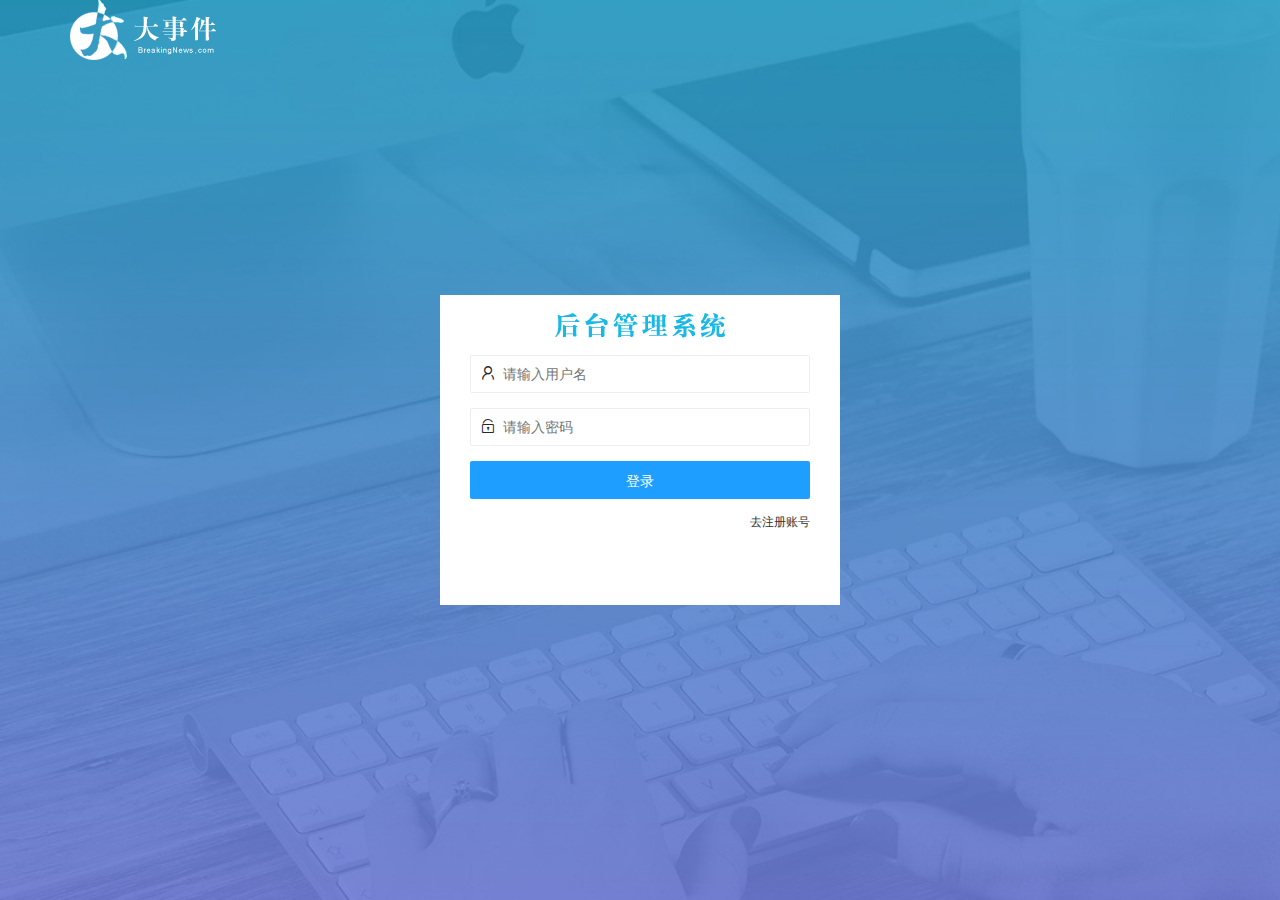
<file: login.html>
<!DOCTYPE html>
<html lang="en">

<head>
    <meta charset="UTF-8">
    <meta http-equiv="X-UA-Compatible" content="IE=edge">
    <meta name="viewport" content="width=device-width, initial-scale=1.0">
    <title>大事件-登录/注册</title>
    <!-- 导入自己的样式表 -->
    <link rel="stylesheet" href="/assets/css/login.css">
    <!-- 导入layui样式 -->
    <link rel="stylesheet" href="/assets/lib/layui/css/layui.css">
</head>

<body>
    <!-- 头部login去取 -->
    <div class="layui-main">
        <img src="/assets/images/logo.png" alt="" />
    </div>

    <!-- 登录注册区域 -->
    <div class="loginAndRegBox">
        <div class="title-box"></div>

        <!-- 登录的div -->
        <div class="login-box">
            <!-- 登录的表单 -->
            <form class="layui-form" id="form_login">
                <!-- 用户名 -->
                <div class="layui-form-item">
                    <i class="layui-icon layui-icon-username"></i>  
                    <input type="text" name="username" required lay-verify="required" placeholder="请输入用户名"
                        autocomplete="off" class="layui-input">
                </div>
                <!-- 密码 -->
                <div class="layui-form-item">
                    <i class="layui-icon layui-icon-password"></i>  
                    <input type="password" name="password" required lay-verify="required|pwd" placeholder="请输入密码"
                        autocomplete="off" class="layui-input">
                </div>
                <!-- 登录按钮、 -->
                <div class="layui-form-item">
                    <!-- 注意：表单提交按钮和普通按钮的区别 就是lay-submit 属性 -->
                    <button class="layui-btn layui-btn-fluid layui-btn layui-btn-normal" lay-submit="formDemo">登录</button>
                </div>
                <div class="layui-form-item links">
                    <a href="JavaScript:;" id="link_reg">去注册账号</a>
                </div>
            </form>
        </div>

        <!-- 注册的div -->
        <div class="reg-box">
            <!-- 注册的表单 -->
            <form class="layui-form" id="form_reg">
                <!-- 用户名 -->
                <div class="layui-form-item">
                    <i class="layui-icon layui-icon-username"></i>  
                    <input type="text" name="username" required lay-verify="required" placeholder="请输入用户名"
                        autocomplete="off" class="layui-input">
                </div>
                <!-- 密码 -->
                <div class="layui-form-item">
                    <i class="layui-icon layui-icon-password"></i>  
                    <input type="password" name="password" required lay-verify="required|pwd" placeholder="请输入密码"
                        autocomplete="off" class="layui-input">
                </div>
                <!-- 密码确认框 -->
                <div class="layui-form-item">
                    <i class="layui-icon layui-icon-password"></i>  
                    <input type="password" name="reppassword" required lay-verify="required|pwd|repwd" placeholder="再次确认密码"
                        autocomplete="off" class="layui-input">
                </div>
                <!-- 注册、 -->
                <div class="layui-form-item">
                    <!-- 注意：表单提交按钮和普通按钮的区别 就是lay-submit 属性 -->
                    <button class="layui-btn layui-btn-fluid layui-btn layui-btn-normal" lay-submit="formDemo">注册</button>
                </div>
                <div class="layui-form-item links">
                    <a href="JavaScript:;" id="link_login">去登录</a>
                </div>
            </form>
        </div>
    </div>
    <!-- 导入Layui 的js文件 -->
    <script src="/assets/lib/layui/layui.js"></script>

    <!-- 导入jQuery -->
    <script src="/assets/lib/jquery/jquery.js"></script>

    <!-- 导入自己封装的 baseAPI -->
    <script src="/assets/js/baseAPI.js"></script>
    
    <!-- 导入自己的JavaScript脚本 -->
    <script src="/assets/js/login.js"></script>
</body>

</html>
</file>
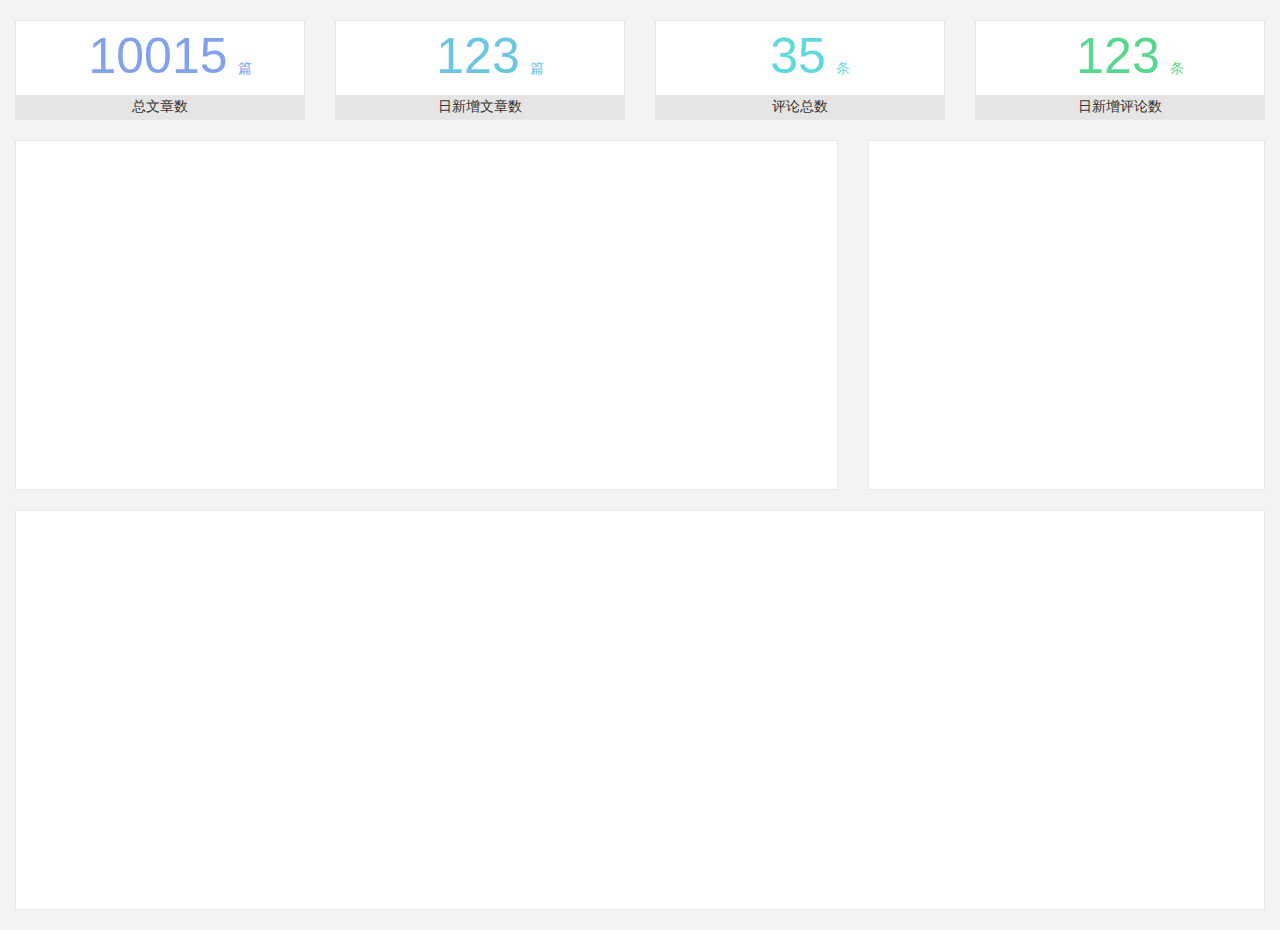
<file: home/dashboard.html>
<!DOCTYPE html>
<html lang="en">

<head>
    <meta charset="UTF-8">
    <meta name="viewport" content="width=device-width, initial-scale=1.0">
    <meta http-equiv="X-UA-Compatible" content="ie=edge">
    <title>图表统计</title>
    <link rel="stylesheet" href="https://cdn.bootcdn.net/ajax/libs/twitter-bootstrap/3.3.6/css/bootstrap.min.css" />
    <link rel="stylesheet" href="../assets/lib/main.css" />
    <script src="https://cdn.bootcdn.net/ajax/libs/jquery/3.5.1/jquery.min.js"></script>
    <script type="text/javascript" src="https://cdn.bootcdn.net/ajax/libs/echarts/4.8.0/echarts.min.js"></script>
</head>

<body>
    <div class="container-fluid">
        <div class="row spannel_list">
            <div class="col-sm-3 col-xs-6">
                <div class="spannel">
                    <em>10015</em><span>篇</span>
                    <b>总文章数</b>
                </div>
            </div>
            <div class="col-sm-3 col-xs-6">
                <div class="spannel scolor01">
                    <em>123</em><span>篇</span>
                    <b>日新增文章数</b>
                </div>
            </div>
            <div class="col-sm-3 col-xs-6">
                <div class="spannel scolor02">
                    <em>35</em><span>条</span>
                    <b>评论总数</b>
                </div>
            </div>
            <div class="col-sm-3 col-xs-6">
                <div class="spannel scolor03">
                    <em>123</em><span>条</span>
                    <b>日新增评论数</b>
                </div>
            </div>
        </div>
    </div>

    <div class="container-fluid">
        <div class="row curve-pie">
            <div class="col-lg-8 col-md-8">
                <div class="gragh_pannel" id="curve_show"></div>
            </div>
            <div class="col-lg-4 col-md-4">
                <div class="gragh_pannel" id="pie_show"></div>
            </div>
        </div>
    </div>

    <div class="container-fluid">
        <div class="column_pannel" id="column_show"></div>
    </div>

    <script>
        var oChart = echarts.init(document.getElementById('curve_show'));
        var aList_all = [{
                'count': 36,
                'date': '2019-04-13'
            },
            {
                'count': 52,
                'date': '2019-04-14'
            },
            {
                'count': 78,
                'date': '2019-04-15'
            },
            {
                'count': 85,
                'date': '2019-04-16'
            },
            {
                'count': 65,
                'date': '2019-04-17'
            },
            {
                'count': 72,
                'date': '2019-04-18'
            },
            {
                'count': 88,
                'date': '2019-04-19'
            },
            {
                'count': 64,
                'date': '2019-04-20'
            },
            {
                'count': 72,
                'date': '2019-04-21'
            },
            {
                'count': 90,
                'date': '2019-04-22'
            },
            {
                'count': 96,
                'date': '2019-04-23'
            },
            {
                'count': 100,
                'date': '2019-04-24'
            },
            {
                'count': 102,
                'date': '2019-04-25'
            },
            {
                'count': 110,
                'date': '2019-04-26'
            },
            {
                'count': 123,
                'date': '2019-04-27'
            },
            {
                'count': 100,
                'date': '2019-04-28'
            },
            {
                'count': 132,
                'date': '2019-04-29'
            },
            {
                'count': 146,
                'date': '2019-04-30'
            },
            {
                'count': 200,
                'date': '2019-05-01'
            },
            {
                'count': 180,
                'date': '2019-05-02'
            },
            {
                'count': 163,
                'date': '2019-05-03'
            },
            {
                'count': 110,
                'date': '2019-05-04'
            },
            {
                'count': 80,
                'date': '2019-05-05'
            },
            {
                'count': 82,
                'date': '2019-05-06'
            },
            {
                'count': 70,
                'date': '2019-05-07'
            },
            {
                'count': 65,
                'date': '2019-05-08'
            },
            {
                'count': 54,
                'date': '2019-05-09'
            },
            {
                'count': 40,
                'date': '2019-05-10'
            },
            {
                'count': 45,
                'date': '2019-05-11'
            },
            {
                'count': 38,
                'date': '2019-05-12'
            },
        ];

        let aCount = [];
        let aDate = [];

        for (var i = 0; i < aList_all.length; i++) {
            aCount.push(aList_all[i].count);
            aDate.push(aList_all[i].date);
        }

        var chartopt = {
            title: {
                text: '月新增文章数',
                left: 'center',
                top: '10'
            },
            tooltip: {
                trigger: 'axis'
            },
            legend: {
                data: ['新增文章'],
                top: '40'
            },
            toolbox: {
                show: true,
                feature: {
                    mark: {
                        show: true
                    },
                    dataView: {
                        show: true,
                        readOnly: false
                    },
                    magicType: {
                        show: true,
                        type: ['line', 'bar']
                    },
                    restore: {
                        show: true
                    },
                    saveAsImage: {
                        show: true
                    }
                }
            },
            calculable: true,
            xAxis: [{
                name: '日',
                type: 'category',
                boundaryGap: false,
                data: aDate
            }],
            yAxis: [{
                name: '月新增文章数',
                type: 'value'
            }],
            series: [{
                name: '新增文章',
                type: 'line',
                smooth: true,
                itemStyle: {
                    normal: {
                        areaStyle: {
                            type: 'default'
                        },
                        color: '#f80'
                    },
                    lineStyle: {
                        color: '#f80'
                    }
                },
                data: aCount
            }],
            areaStyle: {
                normal: {
                    color: new echarts.graphic.LinearGradient(0, 0, 0, 1, [{
                        offset: 0,
                        color: 'rgba(255,136,0,0.39)'
                    }, {
                        offset: .34,
                        color: 'rgba(255,180,0,0.25)'
                    }, {
                        offset: 1,
                        color: 'rgba(255,222,0,0.00)'
                    }])

                }
            },
            grid: {
                show: true,
                x: 50,
                x2: 50,
                y: 80,
                height: 220
            }
        };

        oChart.setOption(chartopt);


        var oPie = echarts.init(document.getElementById('pie_show'));
        var oPieopt = {
            title: {
                top: 10,
                text: '分类文章数量比',
                x: 'center'
            },
            tooltip: {
                trigger: 'item',
                formatter: "{a} <br/>{b} : {c} ({d}%)"
            },
            color: ['#5885e8', '#13cfd5', '#00ce68', '#ff9565'],
            legend: {
                x: 'center',
                top: 65,
                data: ['奇趣事', '会生活', '爱旅行', '趣美味']
            },
            toolbox: {
                show: true,
                x: 'center',
                top: 35,
                feature: {
                    mark: {
                        show: true
                    },
                    dataView: {
                        show: true,
                        readOnly: false
                    },
                    magicType: {
                        show: true,
                        type: ['pie', 'funnel'],
                        option: {
                            funnel: {
                                x: '25%',
                                width: '50%',
                                funnelAlign: 'left',
                                max: 1548
                            }
                        }
                    },
                    restore: {
                        show: true
                    },
                    saveAsImage: {
                        show: true
                    }
                }
            },
            calculable: true,
            series: [{
                name: '访问来源',
                type: 'pie',
                radius: ['45%', '60%'],
                center: ['50%', '65%'],
                data: [{
                        value: 300,
                        name: '奇趣事'
                    },
                    {
                        value: 100,
                        name: '会生活'
                    },
                    {
                        value: 260,
                        name: '爱旅行'
                    },
                    {
                        value: 180,
                        name: '趣美味'
                    }
                ]
            }]
        };
        oPie.setOption(oPieopt);



        var oColumn = this.echarts.init(document.getElementById('column_show'));
        var oColumnopt = {
            title: {
                text: '文章访问量',
                left: 'center',
                top: '10'
            },
            tooltip: {
                trigger: 'axis'
            },
            legend: {
                data: ['奇趣事', '会生活', '爱旅行', '趣美味'],
                top: '40'
            },
            toolbox: {
                show: true,
                feature: {
                    mark: {
                        show: true
                    },
                    dataView: {
                        show: true,
                        readOnly: false
                    },
                    magicType: {
                        show: true,
                        type: ['line', 'bar']
                    },
                    restore: {
                        show: true
                    },
                    saveAsImage: {
                        show: true
                    }
                }
            },
            calculable: true,
            xAxis: [{
                type: 'category',
                data: ['1月', '2月', '3月', '4月', '5月']
            }],
            yAxis: [{
                name: '访问量',
                type: 'value'
            }],
            series: [{
                    name: '奇趣事',
                    type: 'bar',
                    barWidth: 20,
                    itemStyle: {
                        normal: {
                            areaStyle: {
                                type: 'default'
                            },
                            color: '#fd956a'
                        }
                    },
                    data: [800, 708, 920, 1090, 1200]
                },
                {
                    name: '会生活',
                    type: 'bar',
                    barWidth: 20,
                    itemStyle: {
                        normal: {
                            areaStyle: {
                                type: 'default'
                            },
                            color: '#2bb6db'
                        }
                    },
                    data: [400, 468, 520, 690, 800]
                },
                {
                    name: '爱旅行',
                    type: 'bar',
                    barWidth: 20,
                    itemStyle: {
                        normal: {
                            areaStyle: {
                                type: 'default'
                            },
                            color: '#13cfd5'
                        }
                    },
                    data: [500, 668, 520, 790, 900]
                },
                {
                    name: '趣美味',
                    type: 'bar',
                    barWidth: 20,
                    itemStyle: {
                        normal: {
                            areaStyle: {
                                type: 'default'
                            },
                            color: '#00ce68'
                        }
                    },
                    data: [600, 508, 720, 890, 1000]
                }
            ],
            grid: {
                show: true,
                x: 50,
                x2: 30,
                y: 80,
                height: 260
            },
            dataZoom: [ //给x轴设置滚动条
                {
                    start: 0, //默认为0
                    end: 100 - 1000 / 31, //默认为100
                    type: 'slider',
                    show: true,
                    xAxisIndex: [0],
                    handleSize: 0, //滑动条的 左右2个滑动条的大小
                    height: 8, //组件高度
                    left: 45, //左边的距离
                    right: 50, //右边的距离
                    bottom: 26, //右边的距离
                    handleColor: '#ddd', //h滑动图标的颜色
                    handleStyle: {
                        borderColor: "#cacaca",
                        borderWidth: "1",
                        shadowBlur: 2,
                        background: "#ddd",
                        shadowColor: "#ddd",
                    }
                }
            ]
        };
        oColumn.setOption(oColumnopt);
    </script>
</body>

</html>
</file>
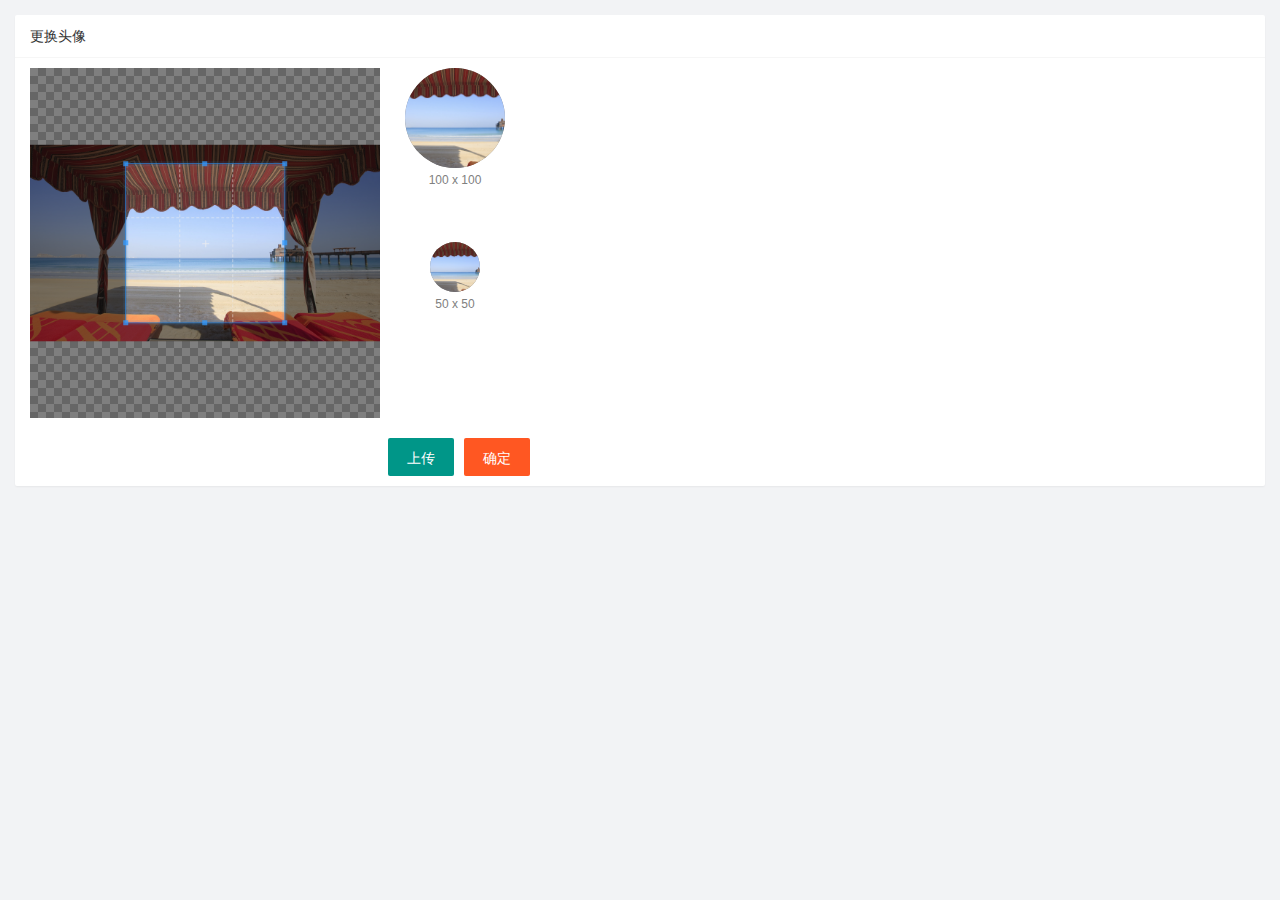
<file: user/user_avatar.html>
<!DOCTYPE html>
<html lang="en">

<head>
    <meta charset="UTF-8">
    <meta http-equiv="X-UA-Compatible" content="IE=edge">
    <meta name="viewport" content="width=device-width, initial-scale=1.0">
    <title>Document</title>
    <link rel="stylesheet" href="/assets/lib/layui/css/layui.css">
    <link rel="stylesheet" href="/assets/lib/cropper/cropper.css">
    <link rel="stylesheet" href="/assets/css/user/user_avatar.css">
</head>

<body>
    <div class="layui-card">
        <div class="layui-card-header">更换头像</div>
        <div class="layui-card-body">
            <!-- 第一行的图片裁剪和预览区域 -->
            <div class="row1">
                <!-- 图片裁剪区域 -->
                <div class="cropper-box">
                    <!-- 这个 img 标签很重要，将来会把它初始化为裁剪区域 -->
                    <img id="image" src="/assets/images/moren.jpg" />
                </div>
                <!-- 图片的预览区域 -->
                <div class="preview-box">
                    <div>
                        <!-- 宽高为 100px 的预览区域 -->
                        <div class="img-preview w100"></div>
                        <p class="size">100 x 100</p>
                    </div>
                    <div>
                        <!-- 宽高为 50px 的预览区域 -->
                        <div class="img-preview w50"></div>
                        <p class="size">50 x 50</p>
                    </div>
                </div>
            </div>

            <!-- 第二行的按钮区域 -->
            <div class="row2">
                <!-- 通过 accept 属性可以指定 允许选择什么类型的文件 -->
                <input type="file" id="file" style="display: none" accept="image/png,image/jpeg" />
                <button type="button" class="layui-btn btn" id="btnChooseImage">上传</button>
                <button type="button" class="layui-btn layui-btn-danger sure" id="btnUpload">
                    确定
                </button>
            </div>
        </div>
    </div>
    </div>
    <script src="/assets/lib/layui/layui.js"></script>
    <script src="/assets/lib/jquery/jquery.min.js"></script>
    <script src="/assets/lib/cropper/Cropper.js"></script>
    <script src="/assets/lib/cropper/jquery-cropper.js"></script>
    <script src="/assets/js/baseAPI.js"></script>
    <script src="/assets/js/user/user_avatar.js"></script>
</body>

</html>
</file>
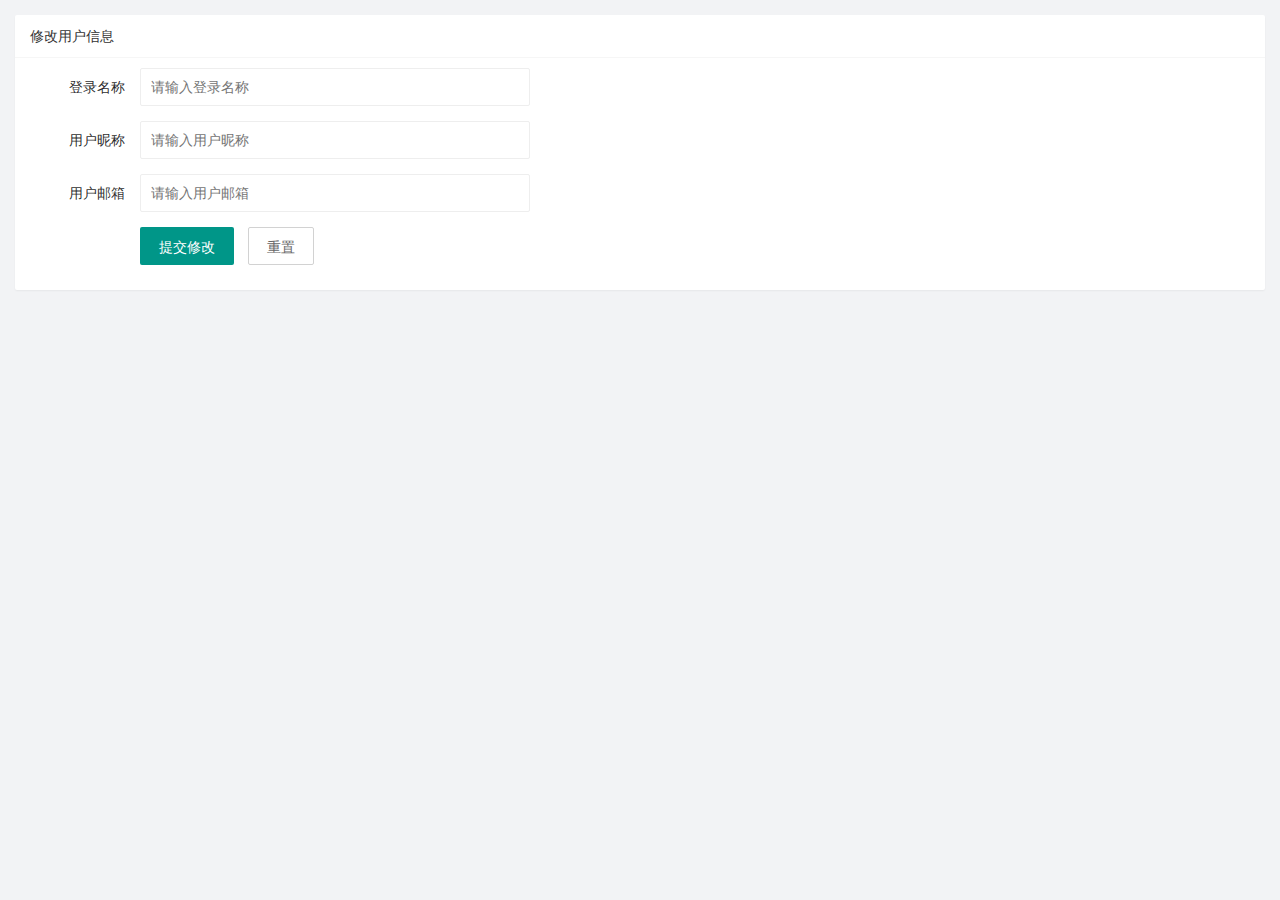
<file: user/user_info.html>
<!DOCTYPE html>
<html lang="en">

<head>
    <meta charset="UTF-8">
    <meta http-equiv="X-UA-Compatible" content="IE=edge">
    <meta name="viewport" content="width=device-width, initial-scale=1.0">
    <title>Document</title>
    <!-- 导入自己的样式 -->
    <link rel="stylesheet" href="/assets/lib/layui/css/layui.css">
    <link rel="stylesheet" href="/assets/css/user/user_info.css">
</head>

<body>
    <!-- 卡片区域 -->
    <div class="layui-card">
        <div class="layui-card-header">修改用户信息</div>
        <div class="layui-card-body">

            <!-- form表单区域 -->
            <form class="layui-form" lay-filter="formUserInfo">
                <!-- 这是隐藏域 -->
                <input type="hidden" name="id">
                <div class="layui-form-item">
                    <label class="layui-form-label">登录名称</label>
                    <div class="layui-input-block">
                        <input type="text" name="username" required  placeholder="请输入登录名称"
                            autocomplete="off" class="layui-input" readonly>
                    </div>
                </div>
                <div class="layui-form-item">
                    <label class="layui-form-label">用户昵称</label>
                    <div class="layui-input-block">
                        <input type="text" name="nickname" required lay-verify="required |nickname" placeholder="请输入用户昵称"
                            autocomplete="off" class="layui-input">
                    </div>
                </div>
                <div class="layui-form-item">
                    <label class="layui-form-label">用户邮箱</label>
                    <div class="layui-input-block">
                        <input type="text" name="email" required lay-verify="required |email" placeholder="请输入用户邮箱"
                            autocomplete="off" class="layui-input">
                    </div>
                </div>
                <div class="layui-form-item">
                    <div class="layui-input-block">
                        <button class="layui-btn" lay-submit lay-filter="formDemo">提交修改</button>
                        <button type="reset" class="layui-btn layui-btn-primary" id="btnReset">重置</button>
                    </div>
                </div>
            </form>
        </div>
    </div>
    <!-- 导入layui的结束标签 -->
    <script src="/assets/lib/layui/layui.js"></script>
    <script src="/assets/lib/jquery/jquery.min.js"></script>
    <script src="/assets/js/baseAPI.js"></script>
    <script src="/assets/js/user/user_info.js"></script>
</body>

</html>
</file>
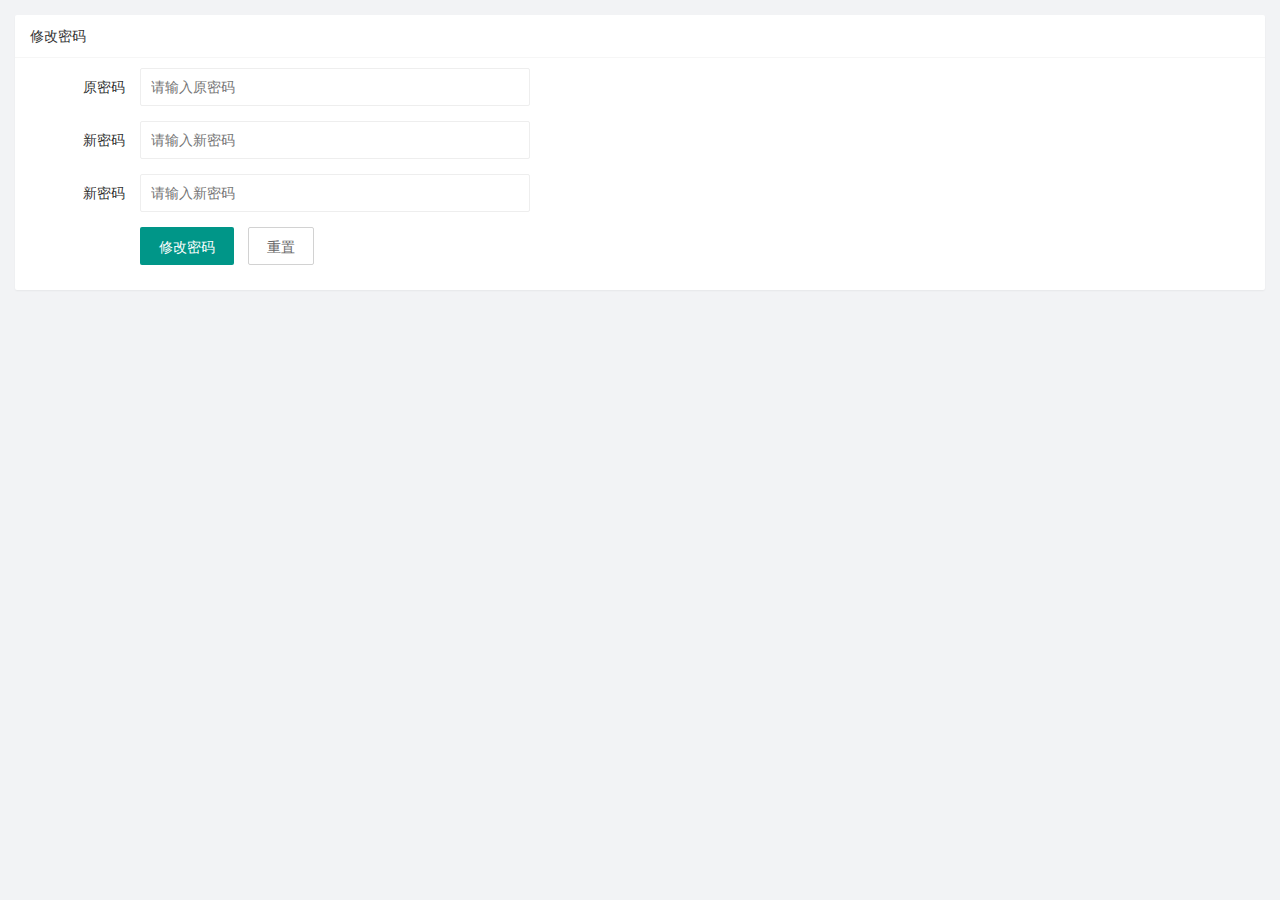
<file: user/user_pwd.html>
<!DOCTYPE html>
<html lang="en">

<head>
    <meta charset="UTF-8">
    <meta http-equiv="X-UA-Compatible" content="IE=edge">
    <meta name="viewport" content="width=device-width, initial-scale=1.0">
    <title>Document</title>
    <link rel="stylesheet" href="/assets/lib/layui/css/layui.css">
    <link rel="stylesheet" href="/assets/css/user/user_pwd.css">
</head>

<body>
    <!-- 卡片区 -->
    <div class="layui-card">
        <div class="layui-card-header">修改密码</div>
        <div class="layui-card-body">
            <!-- 表单区 -->
            <form class="layui-form">
                <div class="layui-form-item">
                    <label class="layui-form-label">原密码</label>
                    <div class="layui-input-block">
                        <input type="password" name="oldPwd" required lay-verify="required|pwd" placeholder="请输入原密码"
                            autocomplete="off" class="layui-input">
                    </div>
                </div>
                <div class="layui-form-item">
                    <label class="layui-form-label">新密码</label>
                    <div class="layui-input-block">
                        <input type="password" name="newPwd" required lay-verify="required|pwd|samePwd"
                            placeholder="请输入新密码" autocomplete="off" class="layui-input">
                    </div>
                </div>
                <div class="layui-form-item">
                    <label class="layui-form-label">新密码</label>
                    <div class="layui-input-block">
                        <input type="password" name="rePwd" required lay-verify="required|pwd|rePwd"
                            placeholder="请输入新密码" autocomplete="off" class="layui-input">
                    </div>
                </div>
                <div class="layui-form-item">
                    <div class="layui-input-block">
                        <button class="layui-btn" lay-submit lay-filter="formDemo">修改密码</button>
                        <button type="reset" class="layui-btn layui-btn-primary">重置</button>
                    </div>
                </div>
            </form>
        </div>
    </div>
    <!-- 导入layui js -->
    <script src="/assets/lib/layui/layui.js"></script>
    <!-- 导入jQuery -->
    <script src="/assets/lib/jquery/jquery.min.js"></script>
    <!-- 导入baseAPI -->
    <script src="/assets/js/baseAPI.js"></script>
    <!-- 导入自己的js -->
    <script src="/assets/js/user/user_pwd.js"></script>
</body>

</html>
</file>
<file: assets/css/login.css>
html,
body {
    margin: 0;
    padding: 0;
    height: 100%;
    width: 100%;
    background: url(/assets/images/login_bg.jpg) no-repeat center;
    background-size: cover;
}

.loginAndRegBox {
    width: 400px;
    height: 310px;
    background-color: #fff;
    position: absolute;
    left: 50%;
    top: 50%;
    transform: translate(-50%, -50%);
}

.title-box {
    height: 60px;
    background: url(/assets/images/login_title.png)no-repeat center;
}

.reg-box {
    display: none;
}

.layui-form {
    padding: 0 30px;
}

.links {
    display: flex;
    justify-content: flex-end;
}

.links a {
    font-size: 12px;
}

.layui-form-item {
    position: relative;
}

.layui-icon {
    position: absolute;
    top: 10px;
    left: 10px;
}

.layui-input {
    padding-left: 32px !important;
}
</file>
<file: assets/lib/layui/css/layui.css>
.layui-inline,img{display:inline-block;vertical-align:middle}h1,h2,h3,h4,h5,h6{font-weight:400}a,body{color:#333}.layui-edge,.layui-header,.layui-inline,.layui-main{position:relative}.layui-edge,hr{height:0;overflow:hidden}.layui-layout-body,.layui-side,.layui-side-scroll{overflow-x:hidden}.layui-edge,.layui-elip,hr{overflow:hidden}.layui-btn,.layui-edge,.layui-inline,img{vertical-align:middle}.layui-btn,.layui-disabled,.layui-icon,.layui-unselect{-moz-user-select:none;-webkit-user-select:none;-ms-user-select:none}blockquote,body,button,dd,div,dl,dt,form,h1,h2,h3,h4,h5,h6,input,li,ol,p,pre,td,textarea,th,ul{margin:0;padding:0;-webkit-tap-highlight-color:rgba(0,0,0,0)}a:active,a:hover{outline:0}img{border:none}li{list-style:none}table{border-collapse:collapse;border-spacing:0}h4,h5,h6{font-size:100%}button,input,optgroup,option,select,textarea{font-family:inherit;font-size:inherit;font-style:inherit;font-weight:inherit;outline:0}pre{white-space:pre-wrap;white-space:-moz-pre-wrap;white-space:-pre-wrap;white-space:-o-pre-wrap;word-wrap:break-word}body{line-height:1.6;color:rgba(0,0,0,.85);font:14px Helvetica Neue,Helvetica,PingFang SC,Tahoma,Arial,sans-serif}hr{line-height:0;margin:10px 0;padding:0;border:none!important;border-bottom:1px solid #eee!important;clear:both;background:0 0}a{text-decoration:none}a:hover{color:#777}a cite{font-style:normal;*cursor:pointer}.layui-border-box,.layui-border-box *{box-sizing:border-box}.layui-box,.layui-box *{box-sizing:content-box}.layui-clear{clear:both;*zoom:1}.layui-clear:after{content:'\20';clear:both;*zoom:1;display:block;height:0}.layui-inline{*display:inline;*zoom:1}.layui-btn,.layui-btn-group,.layui-edge{display:inline-block}.layui-edge{width:0;border-width:6px;border-style:dashed;border-color:transparent}.layui-edge-top{top:-4px;border-bottom-color:#999;border-bottom-style:solid}.layui-edge-right{border-left-color:#999;border-left-style:solid}.layui-edge-bottom{top:2px;border-top-color:#999;border-top-style:solid}.layui-edge-left{border-right-color:#999;border-right-style:solid}.layui-elip{text-overflow:ellipsis;white-space:nowrap}.layui-disabled,.layui-disabled:hover{color:#d2d2d2!important;cursor:not-allowed!important}.layui-circle{border-radius:100%}.layui-show{display:block!important}.layui-hide{display:none!important}.layui-show-v{visibility:visible!important}.layui-hide-v{visibility:hidden!important}@font-face{font-family:layui-icon;src:url(../font/iconfont.eot?v=256);src:url(../font/iconfont.eot?v=256#iefix) format('embedded-opentype'),url(../font/iconfont.woff2?v=256) format('woff2'),url(../font/iconfont.woff?v=256) format('woff'),url(../font/iconfont.ttf?v=256) format('truetype'),url(../font/iconfont.svg?v=256#layui-icon) format('svg')}.layui-icon{font-family:layui-icon!important;font-size:16px;font-style:normal;-webkit-font-smoothing:antialiased;-moz-osx-font-smoothing:grayscale}.layui-icon-reply-fill:before{content:"\e611"}.layui-icon-set-fill:before{content:"\e614"}.layui-icon-menu-fill:before{content:"\e60f"}.layui-icon-search:before{content:"\e615"}.layui-icon-share:before{content:"\e641"}.layui-icon-set-sm:before{content:"\e620"}.layui-icon-engine:before{content:"\e628"}.layui-icon-close:before{content:"\1006"}.layui-icon-close-fill:before{content:"\1007"}.layui-icon-chart-screen:before{content:"\e629"}.layui-icon-star:before{content:"\e600"}.layui-icon-circle-dot:before{content:"\e617"}.layui-icon-chat:before{content:"\e606"}.layui-icon-release:before{content:"\e609"}.layui-icon-list:before{content:"\e60a"}.layui-icon-chart:before{content:"\e62c"}.layui-icon-ok-circle:before{content:"\1005"}.layui-icon-layim-theme:before{content:"\e61b"}.layui-icon-table:before{content:"\e62d"}.layui-icon-right:before{content:"\e602"}.layui-icon-left:before{content:"\e603"}.layui-icon-cart-simple:before{content:"\e698"}.layui-icon-face-cry:before{content:"\e69c"}.layui-icon-face-smile:before{content:"\e6af"}.layui-icon-survey:before{content:"\e6b2"}.layui-icon-tree:before{content:"\e62e"}.layui-icon-ie:before{content:"\e7bb"}.layui-icon-upload-circle:before{content:"\e62f"}.layui-icon-add-circle:before{content:"\e61f"}.layui-icon-download-circle:before{content:"\e601"}.layui-icon-templeate-1:before{content:"\e630"}.layui-icon-util:before{content:"\e631"}.layui-icon-face-surprised:before{content:"\e664"}.layui-icon-edit:before{content:"\e642"}.layui-icon-speaker:before{content:"\e645"}.layui-icon-down:before{content:"\e61a"}.layui-icon-file:before{content:"\e621"}.layui-icon-layouts:before{content:"\e632"}.layui-icon-rate-half:before{content:"\e6c9"}.layui-icon-add-circle-fine:before{content:"\e608"}.layui-icon-prev-circle:before{content:"\e633"}.layui-icon-read:before{content:"\e705"}.layui-icon-404:before{content:"\e61c"}.layui-icon-carousel:before{content:"\e634"}.layui-icon-help:before{content:"\e607"}.layui-icon-code-circle:before{content:"\e635"}.layui-icon-windows:before{content:"\e67f"}.layui-icon-water:before{content:"\e636"}.layui-icon-username:before{content:"\e66f"}.layui-icon-find-fill:before{content:"\e670"}.layui-icon-about:before{content:"\e60b"}.layui-icon-location:before{content:"\e715"}.layui-icon-up:before{content:"\e619"}.layui-icon-pause:before{content:"\e651"}.layui-icon-date:before{content:"\e637"}.layui-icon-layim-uploadfile:before{content:"\e61d"}.layui-icon-delete:before{content:"\e640"}.layui-icon-play:before{content:"\e652"}.layui-icon-top:before{content:"\e604"}.layui-icon-firefox:before{content:"\e686"}.layui-icon-friends:before{content:"\e612"}.layui-icon-refresh-3:before{content:"\e9aa"}.layui-icon-ok:before{content:"\e605"}.layui-icon-layer:before{content:"\e638"}.layui-icon-face-smile-fine:before{content:"\e60c"}.layui-icon-dollar:before{content:"\e659"}.layui-icon-group:before{content:"\e613"}.layui-icon-layim-download:before{content:"\e61e"}.layui-icon-picture-fine:before{content:"\e60d"}.layui-icon-link:before{content:"\e64c"}.layui-icon-diamond:before{content:"\e735"}.layui-icon-log:before{content:"\e60e"}.layui-icon-key:before{content:"\e683"}.layui-icon-rate-solid:before{content:"\e67a"}.layui-icon-fonts-del:before{content:"\e64f"}.layui-icon-unlink:before{content:"\e64d"}.layui-icon-fonts-clear:before{content:"\e639"}.layui-icon-triangle-r:before{content:"\e623"}.layui-icon-circle:before{content:"\e63f"}.layui-icon-radio:before{content:"\e643"}.layui-icon-align-center:before{content:"\e647"}.layui-icon-align-right:before{content:"\e648"}.layui-icon-align-left:before{content:"\e649"}.layui-icon-loading-1:before{content:"\e63e"}.layui-icon-return:before{content:"\e65c"}.layui-icon-fonts-strong:before{content:"\e62b"}.layui-icon-upload:before{content:"\e67c"}.layui-icon-dialogue:before{content:"\e63a"}.layui-icon-video:before{content:"\e6ed"}.layui-icon-headset:before{content:"\e6fc"}.layui-icon-cellphone-fine:before{content:"\e63b"}.layui-icon-add-1:before{content:"\e654"}.layui-icon-face-smile-b:before{content:"\e650"}.layui-icon-fonts-html:before{content:"\e64b"}.layui-icon-screen-full:before{content:"\e622"}.layui-icon-form:before{content:"\e63c"}.layui-icon-cart:before{content:"\e657"}.layui-icon-camera-fill:before{content:"\e65d"}.layui-icon-tabs:before{content:"\e62a"}.layui-icon-heart-fill:before{content:"\e68f"}.layui-icon-fonts-code:before{content:"\e64e"}.layui-icon-ios:before{content:"\e680"}.layui-icon-at:before{content:"\e687"}.layui-icon-fire:before{content:"\e756"}.layui-icon-set:before{content:"\e716"}.layui-icon-fonts-u:before{content:"\e646"}.layui-icon-triangle-d:before{content:"\e625"}.layui-icon-tips:before{content:"\e702"}.layui-icon-picture:before{content:"\e64a"}.layui-icon-more-vertical:before{content:"\e671"}.layui-icon-bluetooth:before{content:"\e689"}.layui-icon-flag:before{content:"\e66c"}.layui-icon-loading:before{content:"\e63d"}.layui-icon-fonts-i:before{content:"\e644"}.layui-icon-refresh-1:before{content:"\e666"}.layui-icon-rmb:before{content:"\e65e"}.layui-icon-addition:before{content:"\e624"}.layui-icon-home:before{content:"\e68e"}.layui-icon-time:before{content:"\e68d"}.layui-icon-user:before{content:"\e770"}.layui-icon-notice:before{content:"\e667"}.layui-icon-chrome:before{content:"\e68a"}.layui-icon-edge:before{content:"\e68b"}.layui-icon-login-weibo:before{content:"\e675"}.layui-icon-voice:before{content:"\e688"}.layui-icon-upload-drag:before{content:"\e681"}.layui-icon-login-qq:before{content:"\e676"}.layui-icon-snowflake:before{content:"\e6b1"}.layui-icon-heart:before{content:"\e68c"}.layui-icon-logout:before{content:"\e682"}.layui-icon-file-b:before{content:"\e655"}.layui-icon-template:before{content:"\e663"}.layui-icon-transfer:before{content:"\e691"}.layui-icon-auz:before{content:"\e672"}.layui-icon-console:before{content:"\e665"}.layui-icon-app:before{content:"\e653"}.layui-icon-prev:before{content:"\e65a"}.layui-icon-website:before{content:"\e7ae"}.layui-icon-next:before{content:"\e65b"}.layui-icon-component:before{content:"\e857"}.layui-icon-android:before{content:"\e684"}.layui-icon-more:before{content:"\e65f"}.layui-icon-login-wechat:before{content:"\e677"}.layui-icon-shrink-right:before{content:"\e668"}.layui-icon-spread-left:before{content:"\e66b"}.layui-icon-camera:before{content:"\e660"}.layui-icon-note:before{content:"\e66e"}.layui-icon-refresh:before{content:"\e669"}.layui-icon-female:before{content:"\e661"}.layui-icon-male:before{content:"\e662"}.layui-icon-screen-restore:before{content:"\e758"}.layui-icon-password:before{content:"\e673"}.layui-icon-senior:before{content:"\e674"}.layui-icon-theme:before{content:"\e66a"}.layui-icon-tread:before{content:"\e6c5"}.layui-icon-praise:before{content:"\e6c6"}.layui-icon-star-fill:before{content:"\e658"}.layui-icon-rate:before{content:"\e67b"}.layui-icon-template-1:before{content:"\e656"}.layui-icon-vercode:before{content:"\e679"}.layui-icon-service:before{content:"\e626"}.layui-icon-cellphone:before{content:"\e678"}.layui-icon-print:before{content:"\e66d"}.layui-icon-cols:before{content:"\e610"}.layui-icon-wifi:before{content:"\e7e0"}.layui-icon-export:before{content:"\e67d"}.layui-icon-rss:before{content:"\e808"}.layui-icon-slider:before{content:"\e714"}.layui-icon-email:before{content:"\e618"}.layui-icon-subtraction:before{content:"\e67e"}.layui-icon-mike:before{content:"\e6dc"}.layui-icon-light:before{content:"\e748"}.layui-icon-gift:before{content:"\e627"}.layui-icon-mute:before{content:"\e685"}.layui-icon-reduce-circle:before{content:"\e616"}.layui-icon-music:before{content:"\e690"}.layui-main{width:1140px;margin:0 auto}.layui-header{z-index:1000;height:60px}.layui-header a:hover{transition:all .5s;-webkit-transition:all .5s}.layui-side{position:fixed;left:0;top:0;bottom:0;z-index:999;width:200px}.layui-side-scroll{position:relative;width:220px;height:100%}.layui-body{position:relative;left:200px;right:0;top:0;bottom:0;z-index:900;width:auto;box-sizing:border-box}.layui-layout-admin .layui-header{position:fixed;top:0;left:0;right:0;background-color:#23262E}.layui-layout-admin .layui-side{top:60px;width:200px;overflow-x:hidden}.layui-layout-admin .layui-body{position:absolute;top:60px;padding-bottom:44px}.layui-layout-admin .layui-main{width:auto;margin:0 15px}.layui-layout-admin .layui-footer{position:fixed;left:200px;right:0;bottom:0;z-index:990;height:44px;line-height:44px;padding:0 15px;box-shadow:-1px 0 4px rgb(0 0 0 / 12%);background-color:#FAFAFA}.layui-layout-admin .layui-logo{position:absolute;left:0;top:0;width:200px;height:100%;line-height:60px;text-align:center;color:#009688;font-size:16px;box-shadow:0 1px 2px 0 rgb(0 0 0 / 15%)}.layui-layout-admin .layui-header .layui-nav{background:0 0}.layui-layout-left{position:absolute!important;left:200px;top:0}.layui-layout-right{position:absolute!important;right:0;top:0}.layui-container{position:relative;margin:0 auto;padding:0 15px;box-sizing:border-box}.layui-fluid{position:relative;margin:0 auto;padding:0 15px}.layui-row:after,.layui-row:before{content:"";display:block;clear:both}.layui-col-lg1,.layui-col-lg10,.layui-col-lg11,.layui-col-lg12,.layui-col-lg2,.layui-col-lg3,.layui-col-lg4,.layui-col-lg5,.layui-col-lg6,.layui-col-lg7,.layui-col-lg8,.layui-col-lg9,.layui-col-md1,.layui-col-md10,.layui-col-md11,.layui-col-md12,.layui-col-md2,.layui-col-md3,.layui-col-md4,.layui-col-md5,.layui-col-md6,.layui-col-md7,.layui-col-md8,.layui-col-md9,.layui-col-sm1,.layui-col-sm10,.layui-col-sm11,.layui-col-sm12,.layui-col-sm2,.layui-col-sm3,.layui-col-sm4,.layui-col-sm5,.layui-col-sm6,.layui-col-sm7,.layui-col-sm8,.layui-col-sm9,.layui-col-xs1,.layui-col-xs10,.layui-col-xs11,.layui-col-xs12,.layui-col-xs2,.layui-col-xs3,.layui-col-xs4,.layui-col-xs5,.layui-col-xs6,.layui-col-xs7,.layui-col-xs8,.layui-col-xs9{position:relative;display:block;box-sizing:border-box}.layui-col-xs1,.layui-col-xs10,.layui-col-xs11,.layui-col-xs12,.layui-col-xs2,.layui-col-xs3,.layui-col-xs4,.layui-col-xs5,.layui-col-xs6,.layui-col-xs7,.layui-col-xs8,.layui-col-xs9{float:left}.layui-col-xs1{width:8.33333333%}.layui-col-xs2{width:16.66666667%}.layui-col-xs3{width:25%}.layui-col-xs4{width:33.33333333%}.layui-col-xs5{width:41.66666667%}.layui-col-xs6{width:50%}.layui-col-xs7{width:58.33333333%}.layui-col-xs8{width:66.66666667%}.layui-col-xs9{width:75%}.layui-col-xs10{width:83.33333333%}.layui-col-xs11{width:91.66666667%}.layui-col-xs12{width:100%}.layui-col-xs-offset1{margin-left:8.33333333%}.layui-col-xs-offset2{margin-left:16.66666667%}.layui-col-xs-offset3{margin-left:25%}.layui-col-xs-offset4{margin-left:33.33333333%}.layui-col-xs-offset5{margin-left:41.66666667%}.layui-col-xs-offset6{margin-left:50%}.layui-col-xs-offset7{margin-left:58.33333333%}.layui-col-xs-offset8{margin-left:66.66666667%}.layui-col-xs-offset9{margin-left:75%}.layui-col-xs-offset10{margin-left:83.33333333%}.layui-col-xs-offset11{margin-left:91.66666667%}.layui-col-xs-offset12{margin-left:100%}@media screen and (max-width:768px){.layui-hide-xs{display:none!important}.layui-show-xs-block{display:block!important}.layui-show-xs-inline{display:inline!important}.layui-show-xs-inline-block{display:inline-block!important}}@media screen and (min-width:768px){.layui-container{width:750px}.layui-hide-sm{display:none!important}.layui-show-sm-block{display:block!important}.layui-show-sm-inline{display:inline!important}.layui-show-sm-inline-block{display:inline-block!important}.layui-col-sm1,.layui-col-sm10,.layui-col-sm11,.layui-col-sm12,.layui-col-sm2,.layui-col-sm3,.layui-col-sm4,.layui-col-sm5,.layui-col-sm6,.layui-col-sm7,.layui-col-sm8,.layui-col-sm9{float:left}.layui-col-sm1{width:8.33333333%}.layui-col-sm2{width:16.66666667%}.layui-col-sm3{width:25%}.layui-col-sm4{width:33.33333333%}.layui-col-sm5{width:41.66666667%}.layui-col-sm6{width:50%}.layui-col-sm7{width:58.33333333%}.layui-col-sm8{width:66.66666667%}.layui-col-sm9{width:75%}.layui-col-sm10{width:83.33333333%}.layui-col-sm11{width:91.66666667%}.layui-col-sm12{width:100%}.layui-col-sm-offset1{margin-left:8.33333333%}.layui-col-sm-offset2{margin-left:16.66666667%}.layui-col-sm-offset3{margin-left:25%}.layui-col-sm-offset4{margin-left:33.33333333%}.layui-col-sm-offset5{margin-left:41.66666667%}.layui-col-sm-offset6{margin-left:50%}.layui-col-sm-offset7{margin-left:58.33333333%}.layui-col-sm-offset8{margin-left:66.66666667%}.layui-col-sm-offset9{margin-left:75%}.layui-col-sm-offset10{margin-left:83.33333333%}.layui-col-sm-offset11{margin-left:91.66666667%}.layui-col-sm-offset12{margin-left:100%}}@media screen and (min-width:992px){.layui-container{width:970px}.layui-hide-md{display:none!important}.layui-show-md-block{display:block!important}.layui-show-md-inline{display:inline!important}.layui-show-md-inline-block{display:inline-block!important}.layui-col-md1,.layui-col-md10,.layui-col-md11,.layui-col-md12,.layui-col-md2,.layui-col-md3,.layui-col-md4,.layui-col-md5,.layui-col-md6,.layui-col-md7,.layui-col-md8,.layui-col-md9{float:left}.layui-col-md1{width:8.33333333%}.layui-col-md2{width:16.66666667%}.layui-col-md3{width:25%}.layui-col-md4{width:33.33333333%}.layui-col-md5{width:41.66666667%}.layui-col-md6{width:50%}.layui-col-md7{width:58.33333333%}.layui-col-md8{width:66.66666667%}.layui-col-md9{width:75%}.layui-col-md10{width:83.33333333%}.layui-col-md11{width:91.66666667%}.layui-col-md12{width:100%}.layui-col-md-offset1{margin-left:8.33333333%}.layui-col-md-offset2{margin-left:16.66666667%}.layui-col-md-offset3{margin-left:25%}.layui-col-md-offset4{margin-left:33.33333333%}.layui-col-md-offset5{margin-left:41.66666667%}.layui-col-md-offset6{margin-left:50%}.layui-col-md-offset7{margin-left:58.33333333%}.layui-col-md-offset8{margin-left:66.66666667%}.layui-col-md-offset9{margin-left:75%}.layui-col-md-offset10{margin-left:83.33333333%}.layui-col-md-offset11{margin-left:91.66666667%}.layui-col-md-offset12{margin-left:100%}}@media screen and (min-width:1200px){.layui-container{width:1170px}.layui-hide-lg{display:none!important}.layui-show-lg-block{display:block!important}.layui-show-lg-inline{display:inline!important}.layui-show-lg-inline-block{display:inline-block!important}.layui-col-lg1,.layui-col-lg10,.layui-col-lg11,.layui-col-lg12,.layui-col-lg2,.layui-col-lg3,.layui-col-lg4,.layui-col-lg5,.layui-col-lg6,.layui-col-lg7,.layui-col-lg8,.layui-col-lg9{float:left}.layui-col-lg1{width:8.33333333%}.layui-col-lg2{width:16.66666667%}.layui-col-lg3{width:25%}.layui-col-lg4{width:33.33333333%}.layui-col-lg5{width:41.66666667%}.layui-col-lg6{width:50%}.layui-col-lg7{width:58.33333333%}.layui-col-lg8{width:66.66666667%}.layui-col-lg9{width:75%}.layui-col-lg10{width:83.33333333%}.layui-col-lg11{width:91.66666667%}.layui-col-lg12{width:100%}.layui-col-lg-offset1{margin-left:8.33333333%}.layui-col-lg-offset2{margin-left:16.66666667%}.layui-col-lg-offset3{margin-left:25%}.layui-col-lg-offset4{margin-left:33.33333333%}.layui-col-lg-offset5{margin-left:41.66666667%}.layui-col-lg-offset6{margin-left:50%}.layui-col-lg-offset7{margin-left:58.33333333%}.layui-col-lg-offset8{margin-left:66.66666667%}.layui-col-lg-offset9{margin-left:75%}.layui-col-lg-offset10{margin-left:83.33333333%}.layui-col-lg-offset11{margin-left:91.66666667%}.layui-col-lg-offset12{margin-left:100%}}.layui-col-space1{margin:-.5px}.layui-col-space1>*{padding:.5px}.layui-col-space2{margin:-1px}.layui-col-space2>*{padding:1px}.layui-col-space4{margin:-2px}.layui-col-space4>*{padding:2px}.layui-col-space5{margin:-2.5px}.layui-col-space5>*{padding:2.5px}.layui-col-space6{margin:-3px}.layui-col-space6>*{padding:3px}.layui-col-space8{margin:-4px}.layui-col-space8>*{padding:4px}.layui-col-space10{margin:-5px}.layui-col-space10>*{padding:5px}.layui-col-space12{margin:-6px}.layui-col-space12>*{padding:6px}.layui-col-space14{margin:-7px}.layui-col-space14>*{padding:7px}.layui-col-space15{margin:-7.5px}.layui-col-space15>*{padding:7.5px}.layui-col-space16{margin:-8px}.layui-col-space16>*{padding:8px}.layui-col-space18{margin:-9px}.layui-col-space18>*{padding:9px}.layui-col-space20{margin:-10px}.layui-col-space20>*{padding:10px}.layui-col-space22{margin:-11px}.layui-col-space22>*{padding:11px}.layui-col-space24{margin:-12px}.layui-col-space24>*{padding:12px}.layui-col-space25{margin:-12.5px}.layui-col-space25>*{padding:12.5px}.layui-col-space26{margin:-13px}.layui-col-space26>*{padding:13px}.layui-col-space28{margin:-14px}.layui-col-space28>*{padding:14px}.layui-col-space30{margin:-15px}.layui-col-space30>*{padding:15px}.layui-btn,.layui-input,.layui-select,.layui-textarea,.layui-upload-button{outline:0;-webkit-appearance:none;transition:all .3s;-webkit-transition:all .3s;box-sizing:border-box}.layui-elem-quote{margin-bottom:10px;padding:15px;line-height:1.6;border-left:5px solid #5FB878;border-radius:0 2px 2px 0;background-color:#FAFAFA}.layui-quote-nm{border-style:solid;border-width:1px 1px 1px 5px;background:0 0}.layui-elem-field{margin-bottom:10px;padding:0;border-width:1px;border-style:solid}.layui-elem-field legend{margin-left:20px;padding:0 10px;font-size:20px;font-weight:300}.layui-field-title{margin:10px 0 20px;border-width:1px 0 0}.layui-field-box{padding:15px}.layui-field-title .layui-field-box{padding:10px 0}.layui-progress{position:relative;height:6px;border-radius:20px;background-color:#eee}.layui-progress-bar{position:absolute;left:0;top:0;width:0;max-width:100%;height:6px;border-radius:20px;text-align:right;background-color:#5FB878;transition:all .3s;-webkit-transition:all .3s}.layui-progress-big,.layui-progress-big .layui-progress-bar{height:18px;line-height:18px}.layui-progress-text{position:relative;top:-20px;line-height:18px;font-size:12px;color:#666}.layui-progress-big .layui-progress-text{position:static;padding:0 10px;color:#fff}.layui-collapse{border-width:1px;border-style:solid;border-radius:2px}.layui-colla-content,.layui-colla-item{border-top-width:1px;border-top-style:solid}.layui-colla-item:first-child{border-top:none}.layui-colla-title{position:relative;height:42px;line-height:42px;padding:0 15px 0 35px;color:#333;background-color:#FAFAFA;cursor:pointer;font-size:14px;overflow:hidden}.layui-colla-content{display:none;padding:10px 15px;line-height:1.6;color:#666}.layui-colla-icon{position:absolute;left:15px;top:0;font-size:14px}.layui-card-body,.layui-card-header,.layui-form-label,.layui-form-mid,.layui-form-select,.layui-input-block,.layui-input-inline,.layui-panel,.layui-textarea{position:relative}.layui-card{margin-bottom:15px;border-radius:2px;background-color:#fff;box-shadow:0 1px 2px 0 rgba(0,0,0,.05)}.layui-form-select dl,.layui-panel{box-shadow:1px 1px 4px rgb(0 0 0 / 8%)}.layui-card:last-child{margin-bottom:0}.layui-card-header{height:42px;line-height:42px;padding:0 15px;border-bottom:1px solid #f6f6f6;color:#333;border-radius:2px 2px 0 0;font-size:14px}.layui-card-body{padding:10px 15px;line-height:24px}.layui-card-body[pad15]{padding:15px}.layui-card-body[pad20]{padding:20px}.layui-card-body .layui-table{margin:5px 0}.layui-card .layui-tab{margin:0}.layui-panel{border-width:1px;border-style:solid;border-radius:2px;background-color:#fff;color:#666}.layui-bg-black,.layui-bg-blue,.layui-bg-cyan,.layui-bg-green,.layui-bg-orange,.layui-bg-red{color:#fff!important}.layui-panel-window{position:relative;padding:15px;border-radius:0;border-top:5px solid #eee;background-color:#fff}.layui-border,.layui-border-black,.layui-border-blue,.layui-border-cyan,.layui-border-green,.layui-border-orange,.layui-border-red{border-width:1px;border-style:solid}.layui-auxiliar-moving{position:fixed;left:0;right:0;top:0;bottom:0;width:100%;height:100%;background:0 0;z-index:9999999999}.layui-bg-red{background-color:#FF5722!important}.layui-bg-orange{background-color:#FFB800!important}.layui-bg-green{background-color:#009688!important}.layui-bg-cyan{background-color:#2F4056!important}.layui-bg-blue{background-color:#1E9FFF!important}.layui-bg-black{background-color:#393D49!important}.layui-bg-gray{background-color:#FAFAFA!important;color:#666!important}.layui-badge-rim,.layui-border,.layui-colla-content,.layui-colla-item,.layui-collapse,.layui-elem-field,.layui-form-pane .layui-form-item[pane],.layui-form-pane .layui-form-label,.layui-input,.layui-layedit,.layui-layedit-tool,.layui-panel,.layui-quote-nm,.layui-select,.layui-tab-bar,.layui-tab-card,.layui-tab-title,.layui-tab-title .layui-this:after,.layui-textarea{border-color:#eee}.layui-border{color:#666!important}.layui-border-red{border-color:#FF5722!important;color:#FF5722!important}.layui-border-orange{border-color:#FFB800!important;color:#FFB800!important}.layui-border-green{border-color:#009688!important;color:#009688!important}.layui-border-cyan{border-color:#2F4056!important;color:#2F4056!important}.layui-border-blue{border-color:#1E9FFF!important;color:#1E9FFF!important}.layui-border-black{border-color:#393D49!important;color:#393D49!important}.layui-timeline-item:before{background-color:#eee}.layui-text{line-height:1.6;font-size:14px;color:#666}.layui-text h1,.layui-text h2,.layui-text h3{font-weight:500;color:#333}.layui-text h1{font-size:30px}.layui-text h2{font-size:24px}.layui-text h3{font-size:18px}.layui-text a:not(.layui-btn){color:#01AAED}.layui-text a:not(.layui-btn):hover{text-decoration:underline}.layui-text ul{padding:5px 0 5px 15px}.layui-text ul li{margin-top:5px;list-style-type:disc}.layui-text em,.layui-word-aux{color:#999!important;padding-left:5px!important;padding-right:5px!important}.layui-text p{margin:10px 0}.layui-text p:first-child{margin-top:0}.layui-font-12{font-size:12px!important}.layui-font-14{font-size:14px!important}.layui-font-16{font-size:16px!important}.layui-font-18{font-size:18px!important}.layui-font-20{font-size:20px!important}.layui-font-red{color:#FF5722!important}.layui-font-orange{color:#FFB800!important}.layui-font-green{color:#009688!important}.layui-font-cyan{color:#2F4056!important}.layui-font-blue{color:#01AAED!important}.layui-font-black{color:#000!important}.layui-font-gray{color:#c2c2c2!important}.layui-btn{height:38px;line-height:38px;border:1px solid transparent;padding:0 18px;background-color:#009688;color:#fff;white-space:nowrap;text-align:center;font-size:14px;border-radius:2px;cursor:pointer}.layui-btn:hover{opacity:.8;filter:alpha(opacity=80);color:#fff}.layui-btn:active{opacity:1;filter:alpha(opacity=100)}.layui-btn+.layui-btn{margin-left:10px}.layui-btn-container{font-size:0}.layui-btn-container .layui-btn{margin-right:10px;margin-bottom:10px}.layui-btn-container .layui-btn+.layui-btn{margin-left:0}.layui-table .layui-btn-container .layui-btn{margin-bottom:9px}.layui-btn-radius{border-radius:100px}.layui-btn .layui-icon{padding:0 2px;vertical-align:middle\9;vertical-align:bottom}.layui-btn-primary{border-color:#d2d2d2;background:0 0;color:#666}.layui-btn-primary:hover{border-color:#009688;color:#333}.layui-btn-normal{background-color:#1E9FFF}.layui-btn-warm{background-color:#FFB800}.layui-btn-danger{background-color:#FF5722}.layui-btn-checked{background-color:#5FB878}.layui-btn-disabled,.layui-btn-disabled:active,.layui-btn-disabled:hover{border-color:#eee!important;background-color:#FBFBFB!important;color:#d2d2d2!important;cursor:not-allowed!important;opacity:1}.layui-btn-lg{height:44px;line-height:44px;padding:0 25px;font-size:16px}.layui-btn-sm{height:30px;line-height:30px;padding:0 10px;font-size:12px}.layui-btn-xs{height:22px;line-height:22px;padding:0 5px;font-size:12px}.layui-btn-xs i{font-size:12px!important}.layui-btn-group{vertical-align:middle;font-size:0}.layui-btn-group .layui-btn{margin-left:0!important;margin-right:0!important;border-left:1px solid rgba(255,255,255,.5);border-radius:0}.layui-btn-group .layui-btn-primary{border-left:none}.layui-btn-group .layui-btn-primary:hover{border-color:#d2d2d2;color:#009688}.layui-btn-group .layui-btn:first-child{border-left:none;border-radius:2px 0 0 2px}.layui-btn-group .layui-btn-primary:first-child{border-left:1px solid #d2d2d2}.layui-btn-group .layui-btn:last-child{border-radius:0 2px 2px 0}.layui-btn-group .layui-btn+.layui-btn{margin-left:0}.layui-btn-group+.layui-btn-group{margin-left:10px}.layui-btn-fluid{width:100%}.layui-input,.layui-select,.layui-textarea{height:38px;line-height:1.3;line-height:38px\9;border-width:1px;border-style:solid;background-color:#fff;color:rgba(0,0,0,.85);border-radius:2px}.layui-input::-webkit-input-placeholder,.layui-select::-webkit-input-placeholder,.layui-textarea::-webkit-input-placeholder{line-height:1.3}.layui-input,.layui-textarea{display:block;width:100%;padding-left:10px}.layui-input:hover,.layui-textarea:hover{border-color:#eee!important}.layui-input:focus,.layui-textarea:focus{border-color:#d2d2d2!important}.layui-textarea{min-height:100px;height:auto;line-height:20px;padding:6px 10px;resize:vertical}.layui-select{padding:0 10px}.layui-form input[type=checkbox],.layui-form input[type=radio],.layui-form select{display:none}.layui-form [lay-ignore]{display:initial}.layui-form-item{margin-bottom:15px;clear:both;*zoom:1}.layui-form-item:after{content:'\20';clear:both;*zoom:1;display:block;height:0}.layui-form-label{float:left;display:block;padding:9px 15px;width:80px;font-weight:400;line-height:20px;text-align:right}.layui-form-label-col{display:block;float:none;padding:9px 0;line-height:20px;text-align:left}.layui-form-item .layui-inline{margin-bottom:5px;margin-right:10px}.layui-input-block{margin-left:110px;min-height:36px}.layui-input-inline{display:inline-block;vertical-align:middle}.layui-form-item .layui-input-inline{float:left;width:190px;margin-right:10px}.layui-form-text .layui-input-inline{width:auto}.layui-form-mid{float:left;display:block;padding:9px 0!important;line-height:20px;margin-right:10px}.layui-form-danger+.layui-form-select .layui-input,.layui-form-danger:focus{border-color:#FF5722!important}.layui-form-select .layui-input{padding-right:30px;cursor:pointer}.layui-form-select .layui-edge{position:absolute;right:10px;top:50%;margin-top:-3px;cursor:pointer;border-width:6px;border-top-color:#c2c2c2;border-top-style:solid;transition:all .3s;-webkit-transition:all .3s}.layui-form-select dl{display:none;position:absolute;left:0;top:42px;padding:5px 0;z-index:899;min-width:100%;border:1px solid #eee;max-height:300px;overflow-y:auto;background-color:#fff;border-radius:2px;box-sizing:border-box}.layui-form-select dl dd,.layui-form-select dl dt{padding:0 10px;line-height:36px;white-space:nowrap;overflow:hidden;text-overflow:ellipsis}.layui-form-select dl dt{font-size:12px;color:#999}.layui-form-select dl dd{cursor:pointer}.layui-form-select dl dd:hover{background-color:#F6F6F6;-webkit-transition:.5s all;transition:.5s all}.layui-form-select .layui-select-group dd{padding-left:20px}.layui-form-select dl dd.layui-select-tips{padding-left:10px!important;color:#999}.layui-form-select dl dd.layui-this{background-color:#5FB878;color:#fff}.layui-form-checkbox,.layui-form-select dl dd.layui-disabled{background-color:#fff}.layui-form-selected dl{display:block}.layui-form-checkbox,.layui-form-checkbox *,.layui-form-switch{display:inline-block;vertical-align:middle}.layui-form-selected .layui-edge{margin-top:-9px;-webkit-transform:rotate(180deg);transform:rotate(180deg);margin-top:-3px\9}:root .layui-form-selected .layui-edge{margin-top:-9px\0/IE9}.layui-form-selectup dl{top:auto;bottom:42px}.layui-select-none{margin:5px 0;text-align:center;color:#999}.layui-select-disabled .layui-disabled{border-color:#eee!important}.layui-select-disabled .layui-edge{border-top-color:#d2d2d2}.layui-form-checkbox{position:relative;height:30px;line-height:30px;margin-right:10px;padding-right:30px;cursor:pointer;font-size:0;-webkit-transition:.1s linear;transition:.1s linear;box-sizing:border-box}.layui-form-checkbox span{padding:0 10px;height:100%;font-size:14px;border-radius:2px 0 0 2px;background-color:#d2d2d2;color:#fff;overflow:hidden;white-space:nowrap;text-overflow:ellipsis}.layui-form-checkbox:hover span{background-color:#c2c2c2}.layui-form-checkbox i{position:absolute;right:0;top:0;width:30px;height:28px;border:1px solid #d2d2d2;border-left:none;border-radius:0 2px 2px 0;color:#fff;font-size:20px;text-align:center}.layui-form-checkbox:hover i{border-color:#c2c2c2;color:#c2c2c2}.layui-form-checked,.layui-form-checked:hover{border-color:#5FB878}.layui-form-checked span,.layui-form-checked:hover span{background-color:#5FB878}.layui-form-checked i,.layui-form-checked:hover i{color:#5FB878}.layui-form-item .layui-form-checkbox{margin-top:4px}.layui-form-checkbox[lay-skin=primary]{height:auto!important;line-height:normal!important;min-width:18px;min-height:18px;border:none!important;margin-right:0;padding-left:28px;padding-right:0;background:0 0}.layui-form-checkbox[lay-skin=primary] span{padding-left:0;padding-right:15px;line-height:18px;background:0 0;color:#666}.layui-form-checkbox[lay-skin=primary] i{right:auto;left:0;width:16px;height:16px;line-height:16px;border:1px solid #d2d2d2;font-size:12px;border-radius:2px;background-color:#fff;-webkit-transition:.1s linear;transition:.1s linear}.layui-form-checkbox[lay-skin=primary]:hover i{border-color:#5FB878;color:#fff}.layui-form-checked[lay-skin=primary] i{border-color:#5FB878!important;background-color:#5FB878;color:#fff}.layui-checkbox-disabled[lay-skin=primary] span{background:0 0!important;color:#c2c2c2!important}.layui-checkbox-disabled[lay-skin=primary]:hover i{border-color:#d2d2d2}.layui-form-item .layui-form-checkbox[lay-skin=primary]{margin-top:10px}.layui-form-switch{position:relative;height:22px;line-height:22px;min-width:35px;padding:0 5px;margin-top:8px;border:1px solid #d2d2d2;border-radius:20px;cursor:pointer;background-color:#fff;-webkit-transition:.1s linear;transition:.1s linear}.layui-form-switch i{position:absolute;left:5px;top:3px;width:16px;height:16px;border-radius:20px;background-color:#d2d2d2;-webkit-transition:.1s linear;transition:.1s linear}.layui-form-switch em{position:relative;top:0;width:25px;margin-left:21px;padding:0!important;text-align:center!important;color:#999!important;font-style:normal!important;font-size:12px}.layui-form-onswitch{border-color:#5FB878;background-color:#5FB878}.layui-checkbox-disabled,.layui-checkbox-disabled i{border-color:#eee!important}.layui-form-onswitch i{left:100%;margin-left:-21px;background-color:#fff}.layui-form-onswitch em{margin-left:5px;margin-right:21px;color:#fff!important}.layui-checkbox-disabled span{background-color:#eee!important}.layui-checkbox-disabled em{color:#d2d2d2!important}.layui-checkbox-disabled:hover i{color:#fff!important}[lay-radio]{display:none}.layui-form-radio,.layui-form-radio *{display:inline-block;vertical-align:middle}.layui-form-radio{line-height:28px;margin:6px 10px 0 0;padding-right:10px;cursor:pointer;font-size:0}.layui-form-radio *{font-size:14px}.layui-form-radio>i{margin-right:8px;font-size:22px;color:#c2c2c2}.layui-form-radio:hover *,.layui-form-radioed,.layui-form-radioed>i{color:#5FB878}.layui-radio-disabled>i{color:#eee!important}.layui-radio-disabled *{color:#c2c2c2!important}.layui-form-pane .layui-form-label{width:110px;padding:8px 15px;height:38px;line-height:20px;border-width:1px;border-style:solid;border-radius:2px 0 0 2px;text-align:center;background-color:#FAFAFA;overflow:hidden;white-space:nowrap;text-overflow:ellipsis;box-sizing:border-box}.layui-form-pane .layui-input-inline{margin-left:-1px}.layui-form-pane .layui-input-block{margin-left:110px;left:-1px}.layui-form-pane .layui-input{border-radius:0 2px 2px 0}.layui-form-pane .layui-form-text .layui-form-label{float:none;width:100%;border-radius:2px;box-sizing:border-box;text-align:left}.layui-form-pane .layui-form-text .layui-input-inline{display:block;margin:0;top:-1px;clear:both}.layui-form-pane .layui-form-text .layui-input-block{margin:0;left:0;top:-1px}.layui-form-pane .layui-form-text .layui-textarea{min-height:100px;border-radius:0 0 2px 2px}.layui-form-pane .layui-form-checkbox{margin:4px 0 4px 10px}.layui-form-pane .layui-form-radio,.layui-form-pane .layui-form-switch{margin-top:6px;margin-left:10px}.layui-form-pane .layui-form-item[pane]{position:relative;border-width:1px;border-style:solid}.layui-form-pane .layui-form-item[pane] .layui-form-label{position:absolute;left:0;top:0;height:100%;border-width:0 1px 0 0}.layui-form-pane .layui-form-item[pane] .layui-input-inline{margin-left:110px}@media screen and (max-width:450px){.layui-form-item .layui-form-label{text-overflow:ellipsis;overflow:hidden;white-space:nowrap}.layui-form-item .layui-inline{display:block;margin-right:0;margin-bottom:20px;clear:both}.layui-form-item .layui-inline:after{content:'\20';clear:both;display:block;height:0}.layui-form-item .layui-input-inline{display:block;float:none;left:-3px;width:auto!important;margin:0 0 10px 112px}.layui-form-item .layui-input-inline+.layui-form-mid{margin-left:110px;top:-5px;padding:0}.layui-form-item .layui-form-checkbox{margin-right:5px;margin-bottom:5px}}.layui-layedit{border-width:1px;border-style:solid;border-radius:2px}.layui-layedit-tool{padding:3px 5px;border-bottom-width:1px;border-bottom-style:solid;font-size:0}.layedit-tool-fixed{position:fixed;top:0;border-top:1px solid #eee}.layui-layedit-tool .layedit-tool-mid,.layui-layedit-tool .layui-icon{display:inline-block;vertical-align:middle;text-align:center;font-size:14px}.layui-layedit-tool .layui-icon{position:relative;width:32px;height:30px;line-height:30px;margin:3px 5px;color:#777;cursor:pointer;border-radius:2px}.layui-layedit-tool .layui-icon:hover{color:#393D49}.layui-layedit-tool .layui-icon:active{color:#000}.layui-layedit-tool .layedit-tool-active{background-color:#eee;color:#000}.layui-layedit-tool .layui-disabled,.layui-layedit-tool .layui-disabled:hover{color:#d2d2d2;cursor:not-allowed}.layui-layedit-tool .layedit-tool-mid{width:1px;height:18px;margin:0 10px;background-color:#d2d2d2}.layedit-tool-html{width:50px!important;font-size:30px!important}.layedit-tool-b,.layedit-tool-code,.layedit-tool-help{font-size:16px!important}.layedit-tool-d,.layedit-tool-face,.layedit-tool-image,.layedit-tool-unlink{font-size:18px!important}.layedit-tool-image input{position:absolute;font-size:0;left:0;top:0;width:100%;height:100%;opacity:.01;filter:Alpha(opacity=1);cursor:pointer}.layui-layedit-iframe iframe{display:block;width:100%}#LAY_layedit_code{overflow:hidden}.layui-laypage{display:inline-block;*display:inline;*zoom:1;vertical-align:middle;margin:10px 0;font-size:0}.layui-laypage>a:first-child,.layui-laypage>a:first-child em{border-radius:2px 0 0 2px}.layui-laypage>a:last-child,.layui-laypage>a:last-child em{border-radius:0 2px 2px 0}.layui-laypage>:first-child{margin-left:0!important}.layui-laypage>:last-child{margin-right:0!important}.layui-laypage a,.layui-laypage button,.layui-laypage input,.layui-laypage select,.layui-laypage span{border:1px solid #eee}.layui-laypage a,.layui-laypage span{display:inline-block;*display:inline;*zoom:1;vertical-align:middle;padding:0 15px;height:28px;line-height:28px;margin:0 -1px 5px 0;background-color:#fff;color:#333;font-size:12px}.layui-flow-more a *,.layui-laypage input,.layui-table-view select[lay-ignore]{display:inline-block}.layui-laypage a:hover{color:#009688}.layui-laypage em{font-style:normal}.layui-laypage .layui-laypage-spr{color:#999;font-weight:700}.layui-laypage a{text-decoration:none}.layui-laypage .layui-laypage-curr{position:relative}.layui-laypage .layui-laypage-curr em{position:relative;color:#fff}.layui-laypage .layui-laypage-curr .layui-laypage-em{position:absolute;left:-1px;top:-1px;padding:1px;width:100%;height:100%;background-color:#009688}.layui-laypage-em{border-radius:2px}.layui-laypage-next em,.layui-laypage-prev em{font-family:Sim sun;font-size:16px}.layui-laypage .layui-laypage-count,.layui-laypage .layui-laypage-limits,.layui-laypage .layui-laypage-refresh,.layui-laypage .layui-laypage-skip{margin-left:10px;margin-right:10px;padding:0;border:none}.layui-laypage .layui-laypage-limits,.layui-laypage .layui-laypage-refresh{vertical-align:top}.layui-laypage .layui-laypage-refresh i{font-size:18px;cursor:pointer}.layui-laypage select{height:22px;padding:3px;border-radius:2px;cursor:pointer}.layui-laypage .layui-laypage-skip{height:30px;line-height:30px;color:#999}.layui-laypage button,.layui-laypage input{height:30px;line-height:30px;border-radius:2px;vertical-align:top;background-color:#fff;box-sizing:border-box}.layui-laypage input{width:40px;margin:0 10px;padding:0 3px;text-align:center}.layui-laypage input:focus,.layui-laypage select:focus{border-color:#009688!important}.layui-laypage button{margin-left:10px;padding:0 10px;cursor:pointer}.layui-table,.layui-table-view{margin:10px 0}.layui-flow-more{margin:10px 0;text-align:center;color:#999;font-size:14px}.layui-flow-more a{height:32px;line-height:32px}.layui-flow-more a *{vertical-align:top}.layui-flow-more a cite{padding:0 20px;border-radius:3px;background-color:#eee;color:#333;font-style:normal}.layui-flow-more a cite:hover{opacity:.8}.layui-flow-more a i{font-size:30px;color:#737383}.layui-table{width:100%;background-color:#fff;color:#666}.layui-table tr{transition:all .3s;-webkit-transition:all .3s}.layui-table th{text-align:left;font-weight:400}.layui-table tbody tr:hover,.layui-table thead tr,.layui-table-click,.layui-table-header,.layui-table-hover,.layui-table-mend,.layui-table-patch,.layui-table-tool,.layui-table-total,.layui-table-total tr,.layui-table[lay-even] tr:nth-child(even){background-color:#FAFAFA}.layui-table td,.layui-table th,.layui-table-col-set,.layui-table-fixed-r,.layui-table-grid-down,.layui-table-header,.layui-table-page,.layui-table-tips-main,.layui-table-tool,.layui-table-total,.layui-table-view,.layui-table[lay-skin=line],.layui-table[lay-skin=row]{border-width:1px;border-style:solid;border-color:#eee}.layui-table td,.layui-table th{position:relative;padding:9px 15px;min-height:20px;line-height:20px;font-size:14px}.layui-table[lay-skin=line] td,.layui-table[lay-skin=line] th{border-width:0 0 1px}.layui-table[lay-skin=row] td,.layui-table[lay-skin=row] th{border-width:0 1px 0 0}.layui-table[lay-skin=nob] td,.layui-table[lay-skin=nob] th{border:none}.layui-table img{max-width:100px}.layui-table[lay-size=lg] td,.layui-table[lay-size=lg] th{padding:15px 30px}.layui-table-view .layui-table[lay-size=lg] .layui-table-cell{height:40px;line-height:40px}.layui-table[lay-size=sm] td,.layui-table[lay-size=sm] th{font-size:12px;padding:5px 10px}.layui-table-view .layui-table[lay-size=sm] .layui-table-cell{height:20px;line-height:20px}.layui-table[lay-data]{display:none}.layui-table-box{position:relative;overflow:hidden}.layui-table-view .layui-table{position:relative;width:auto;margin:0}.layui-table-view .layui-table[lay-skin=line]{border-width:0 1px 0 0}.layui-table-view .layui-table[lay-skin=row]{border-width:0 0 1px}.layui-table-view .layui-table td,.layui-table-view .layui-table th{padding:5px 0;border-top:none;border-left:none}.layui-table-view .layui-table th.layui-unselect .layui-table-cell span{cursor:pointer}.layui-table-view .layui-table td{cursor:default}.layui-table-view .layui-table td[data-edit=text]{cursor:text}.layui-table-view .layui-form-checkbox[lay-skin=primary] i{width:18px;height:18px}.layui-table-view .layui-form-radio{line-height:0;padding:0}.layui-table-view .layui-form-radio>i{margin:0;font-size:20px}.layui-table-init{position:absolute;left:0;top:0;width:100%;height:100%;text-align:center;z-index:110}.layui-table-init .layui-icon{position:absolute;left:50%;top:50%;margin:-15px 0 0 -15px;font-size:30px;color:#c2c2c2}.layui-table-header{border-width:0 0 1px;overflow:hidden}.layui-table-header .layui-table{margin-bottom:-1px}.layui-table-tool .layui-inline[lay-event]{position:relative;width:26px;height:26px;padding:5px;line-height:16px;margin-right:10px;text-align:center;color:#333;border:1px solid #ccc;cursor:pointer;-webkit-transition:.5s all;transition:.5s all}.layui-table-tool .layui-inline[lay-event]:hover{border:1px solid #999}.layui-table-tool-temp{padding-right:120px}.layui-table-tool-self{position:absolute;right:17px;top:10px}.layui-table-tool .layui-table-tool-self .layui-inline[lay-event]{margin:0 0 0 10px}.layui-table-tool-panel{position:absolute;top:29px;left:-1px;padding:5px 0;min-width:150px;min-height:40px;border:1px solid #d2d2d2;text-align:left;overflow-y:auto;background-color:#fff;box-shadow:0 2px 4px rgba(0,0,0,.12)}.layui-table-cell,.layui-table-tool-panel li{overflow:hidden;text-overflow:ellipsis;white-space:nowrap}.layui-table-tool-panel li{padding:0 10px;line-height:30px;-webkit-transition:.5s all;transition:.5s all}.layui-menu li,.layui-menu-body-title a:hover,.layui-menu-body-title>.layui-icon:hover{transition:all .3s}.layui-table-tool-panel li .layui-form-checkbox[lay-skin=primary]{width:100%;padding-left:28px}.layui-table-tool-panel li:hover{background-color:#F6F6F6}.layui-table-tool-panel li .layui-form-checkbox[lay-skin=primary] i{position:absolute;left:0;top:0}.layui-table-tool-panel li .layui-form-checkbox[lay-skin=primary] span{padding:0}.layui-table-tool .layui-table-tool-self .layui-table-tool-panel{left:auto;right:-1px}.layui-table-col-set{position:absolute;right:0;top:0;width:20px;height:100%;border-width:0 0 0 1px;background-color:#fff}.layui-table-sort{width:10px;height:20px;margin-left:5px;cursor:pointer!important}.layui-table-sort .layui-edge{position:absolute;left:5px;border-width:5px}.layui-table-sort .layui-table-sort-asc{top:3px;border-top:none;border-bottom-style:solid;border-bottom-color:#b2b2b2}.layui-table-sort .layui-table-sort-asc:hover{border-bottom-color:#666}.layui-table-sort .layui-table-sort-desc{bottom:5px;border-bottom:none;border-top-style:solid;border-top-color:#b2b2b2}.layui-table-sort .layui-table-sort-desc:hover{border-top-color:#666}.layui-table-sort[lay-sort=asc] .layui-table-sort-asc{border-bottom-color:#000}.layui-table-sort[lay-sort=desc] .layui-table-sort-desc{border-top-color:#000}.layui-table-cell{height:28px;line-height:28px;padding:0 15px;position:relative;box-sizing:border-box}.layui-table-cell .layui-form-checkbox[lay-skin=primary]{top:-1px;padding:0}.layui-table-cell .layui-table-link{color:#01AAED}.laytable-cell-checkbox,.laytable-cell-numbers,.laytable-cell-radio,.laytable-cell-space{padding:0;text-align:center}.layui-table-body{position:relative;overflow:auto;margin-right:-1px;margin-bottom:-1px}.layui-table-body .layui-none{line-height:26px;padding:30px 15px;text-align:center;color:#999}.layui-table-fixed{position:absolute;left:0;top:0;z-index:101}.layui-table-fixed .layui-table-body{overflow:hidden}.layui-table-fixed-l{box-shadow:1px 0 8px rgba(0,0,0,.08)}.layui-table-fixed-r{left:auto;right:-1px;border-width:0 0 0 1px;box-shadow:-1px 0 8px rgba(0,0,0,.08)}.layui-table-fixed-r .layui-table-header{position:relative;overflow:visible}.layui-table-mend{position:absolute;right:-49px;top:0;height:100%;width:50px}.layui-table-tool{position:relative;z-index:890;width:100%;min-height:50px;line-height:30px;padding:10px 15px;border-width:0 0 1px}.layui-table-tool .layui-btn-container{margin-bottom:-10px}.layui-table-page,.layui-table-total{border-width:1px 0 0;margin-bottom:-1px;overflow:hidden}.layui-table-page{position:relative;width:100%;padding:7px 7px 0;height:41px;font-size:12px;white-space:nowrap}.layui-table-page>div{height:26px}.layui-table-page .layui-laypage{margin:0}.layui-table-page .layui-laypage a,.layui-table-page .layui-laypage span{height:26px;line-height:26px;margin-bottom:10px;border:none;background:0 0}.layui-table-page .layui-laypage a,.layui-table-page .layui-laypage span.layui-laypage-curr{padding:0 12px}.layui-table-page .layui-laypage span{margin-left:0;padding:0}.layui-table-page .layui-laypage .layui-laypage-prev{margin-left:-7px!important}.layui-table-page .layui-laypage .layui-laypage-curr .layui-laypage-em{left:0;top:0;padding:0}.layui-table-page .layui-laypage button,.layui-table-page .layui-laypage input{height:26px;line-height:26px}.layui-table-page .layui-laypage input{width:40px}.layui-table-page .layui-laypage button{padding:0 10px}.layui-table-page select{height:18px}.layui-table-patch .layui-table-cell{padding:0;width:30px}.layui-table-edit{position:absolute;left:0;top:0;width:100%;height:100%;padding:0 14px 1px;border-radius:0;box-shadow:1px 1px 20px rgba(0,0,0,.15)}.layui-table-edit:focus{border-color:#5FB878!important}select.layui-table-edit{padding:0 0 0 10px;border-color:#d2d2d2}.layui-table-view .layui-form-checkbox,.layui-table-view .layui-form-radio,.layui-table-view .layui-form-switch{top:0;margin:0;box-sizing:content-box}.layui-colorpicker-alpha-slider,.layui-colorpicker-side-slider,.layui-menu,.layui-menu *,.layui-nav{box-sizing:border-box}.layui-table-view .layui-form-checkbox{top:-1px;height:26px;line-height:26px}.layui-table-view .layui-form-checkbox i{height:26px}.layui-table-grid .layui-table-cell{overflow:visible}.layui-table-grid-down{position:absolute;top:0;right:0;width:26px;height:100%;padding:5px 0;border-width:0 0 0 1px;text-align:center;background-color:#fff;color:#999;cursor:pointer}.layui-table-grid-down .layui-icon{position:absolute;top:50%;left:50%;margin:-8px 0 0 -8px}.layui-table-grid-down:hover{background-color:#fbfbfb}body .layui-table-tips .layui-layer-content{background:0 0;padding:0;box-shadow:0 1px 6px rgba(0,0,0,.12)}.layui-table-tips-main{margin:-44px 0 0 -1px;max-height:150px;padding:8px 15px;font-size:14px;overflow-y:scroll;background-color:#fff;color:#666}.layui-table-tips-c{position:absolute;right:-3px;top:-13px;width:20px;height:20px;padding:3px;cursor:pointer;background-color:#666;border-radius:50%;color:#fff}.layui-table-tips-c:hover{background-color:#777}.layui-table-tips-c:before{position:relative;right:-2px}.layui-upload-file{display:none!important;opacity:.01;filter:Alpha(opacity=1)}.layui-upload-drag,.layui-upload-form,.layui-upload-wrap{display:inline-block}.layui-upload-list{margin:10px 0}.layui-upload-choose{max-width:200px;padding:0 10px;color:#999;font-size:14px;text-overflow:ellipsis;overflow:hidden;white-space:nowrap}.layui-upload-drag{position:relative;padding:30px;border:1px dashed #e2e2e2;background-color:#fff;text-align:center;cursor:pointer;color:#999}.layui-upload-drag .layui-icon{font-size:50px;color:#009688}.layui-upload-drag[lay-over]{border-color:#009688}.layui-upload-iframe{position:absolute;width:0;height:0;border:0;visibility:hidden}.layui-upload-wrap{position:relative;vertical-align:middle}.layui-upload-wrap .layui-upload-file{display:block!important;position:absolute;left:0;top:0;z-index:10;font-size:100px;width:100%;height:100%;opacity:.01;filter:Alpha(opacity=1);cursor:pointer}.layui-btn-container .layui-upload-choose{padding-left:0}.layui-menu{position:relative;margin:5px 0;background-color:#fff}.layui-menu li,.layui-menu-body-title a{padding:5px 15px}.layui-menu li{position:relative;margin:1px 0;width:calc(100% + 1px);line-height:26px;color:rgba(0,0,0,.8);font-size:14px;white-space:nowrap;cursor:pointer}.layui-menu li:hover{background-color:#F6F6F6}.layui-menu-item-parent:hover>.layui-menu-body-panel{display:block;animation-name:layui-fadein;animation-duration:.3s;animation-fill-mode:both;animation-delay:.2s}.layui-menu-item-group .layui-menu-body-title,.layui-menu-item-parent .layui-menu-body-title{padding-right:25px}.layui-menu .layui-menu-item-divider:hover,.layui-menu .layui-menu-item-group:hover,.layui-menu .layui-menu-item-none:hover{background:0 0;cursor:default}.layui-menu .layui-menu-item-group>ul{margin:5px 0 -5px}.layui-menu .layui-menu-item-group>.layui-menu-body-title{color:rgba(0,0,0,.35);user-select:none}.layui-menu .layui-menu-item-none{color:rgba(0,0,0,.35);cursor:default;text-align:center}.layui-menu .layui-menu-item-divider{margin:5px 0;padding:0;height:0;line-height:0;border-bottom:1px solid #eee;overflow:hidden}.layui-menu .layui-menu-item-down:hover,.layui-menu .layui-menu-item-up:hover{cursor:pointer}.layui-menu .layui-menu-item-up>.layui-menu-body-title{color:rgba(0,0,0,.8)}.layui-menu .layui-menu-item-up>ul{visibility:hidden;height:0;overflow:hidden}.layui-menu .layui-menu-item-down:hover>.layui-menu-body-title>.layui-icon,.layui-menu .layui-menu-item-up>.layui-menu-body-title:hover>.layui-icon{color:rgba(0,0,0,1)}.layui-menu .layui-menu-item-down>ul{visibility:visible;height:auto}.layui-breadcrumb,.layui-tree-btnGroup{visibility:hidden}.layui-menu .layui-menu-item-checked,.layui-menu .layui-menu-item-checked2{background-color:#F6F6F6!important;color:#5FB878}.layui-menu .layui-menu-item-checked a,.layui-menu .layui-menu-item-checked2 a{color:#5FB878}.layui-menu .layui-menu-item-checked:after{position:absolute;right:0;top:0;bottom:0;border-right:3px solid #5FB878;content:""}.layui-menu-body-title{position:relative;overflow:hidden;text-overflow:ellipsis}.layui-menu-body-title a{display:block;margin:-5px -15px;color:rgba(0,0,0,.8)}.layui-menu-body-title>.layui-icon{position:absolute;right:0;top:0;font-size:14px}.layui-menu-body-title>.layui-icon-right{right:-1px}.layui-menu-body-panel{display:none;position:absolute;top:-7px;left:100%;z-index:1000;margin-left:13px;padding:5px 0}.layui-menu-body-panel:before{content:"";position:absolute;width:20px;left:-16px;top:0;bottom:0}.layui-menu-body-panel-left{left:auto;right:100%;margin:0 13px}.layui-menu-body-panel-left:before{left:auto;right:-16px}.layui-menu-lg li{line-height:32px}.layui-menu-lg .layui-menu-body-title a:hover,.layui-menu-lg li:hover{background:0 0;color:#5FB878}.layui-menu-lg li .layui-menu-body-panel{margin-left:14px}.layui-menu-lg li .layui-menu-body-panel-left{margin:0 15px}.layui-dropdown{position:absolute;left:-999999px;top:-999999px;z-index:66666666;margin:5px 0;min-width:100px}.layui-dropdown:before{content:"";position:absolute;width:100%;height:6px;left:0;top:-6px}.layui-nav{position:relative;padding:0 20px;background-color:#393D49;color:#fff;border-radius:2px;font-size:0}.layui-nav *{font-size:14px}.layui-nav .layui-nav-item{position:relative;display:inline-block;*display:inline;*zoom:1;vertical-align:middle;line-height:60px}.layui-nav .layui-nav-item a{display:block;padding:0 20px;color:#fff;color:rgba(255,255,255,.7);transition:all .3s;-webkit-transition:all .3s}.layui-nav .layui-this:after,.layui-nav-bar{content:"";position:absolute;left:0;top:0;width:0;height:5px;background-color:#5FB878;transition:all .2s;-webkit-transition:all .2s;pointer-events:none}.layui-nav-bar{z-index:1000}.layui-nav[lay-bar=disabled] .layui-nav-bar{display:none}.layui-nav .layui-nav-item a:hover,.layui-nav .layui-this a{color:#fff}.layui-nav .layui-this:after{top:auto;bottom:0;width:100%}.layui-nav-img{width:30px;height:30px;margin-right:10px;border-radius:50%}.layui-nav .layui-nav-more{position:absolute;top:0;right:3px;left:auto!important;margin-top:0;font-size:12px;cursor:pointer;transition:all .2s;-webkit-transition:all .2s}.layui-nav .layui-nav-mored,.layui-nav-itemed>a .layui-nav-more{transform:rotate(180deg)}.layui-nav-child{display:none;position:absolute;left:0;top:65px;min-width:100%;line-height:36px;padding:5px 0;box-shadow:0 2px 4px rgba(0,0,0,.12);border:1px solid #eee;background-color:#fff;z-index:100;border-radius:2px;white-space:nowrap}.layui-nav .layui-nav-child a{color:#666;color:rgba(0,0,0,.8)}.layui-nav .layui-nav-child a:hover{background-color:#F6F6F6;color:rgba(0,0,0,.8)}.layui-nav-child dd{margin:1px 0;position:relative}.layui-nav-child dd.layui-this{background-color:#F6F6F6;color:#000}.layui-nav-child dd.layui-this:after{display:none}.layui-nav-child-r{left:auto;right:0}.layui-nav-child-c{text-align:center}.layui-nav-tree{width:200px;padding:0}.layui-nav-tree .layui-nav-item{display:block;width:100%;line-height:40px}.layui-nav-tree .layui-nav-item a{position:relative;height:40px;line-height:40px;text-overflow:ellipsis;overflow:hidden;white-space:nowrap}.layui-nav-tree .layui-nav-item>a{padding-top:5px;padding-bottom:5px}.layui-nav-tree .layui-nav-more{right:15px}.layui-nav-tree .layui-nav-item>a .layui-nav-more{padding:5px 0}.layui-nav-tree .layui-nav-bar{width:5px;height:0;background-color:#009688}.layui-side .layui-nav-tree .layui-nav-bar{width:2px}.layui-nav-tree .layui-nav-child dd.layui-this,.layui-nav-tree .layui-nav-child dd.layui-this a,.layui-nav-tree .layui-this,.layui-nav-tree .layui-this>a,.layui-nav-tree .layui-this>a:hover{background-color:#009688;color:#fff}.layui-nav-tree .layui-this:after{display:none}.layui-nav-itemed>a,.layui-nav-tree .layui-nav-title a,.layui-nav-tree .layui-nav-title a:hover{color:#fff!important}.layui-nav-tree .layui-nav-child{position:relative;z-index:0;top:0;border:none;box-shadow:none}.layui-nav-tree .layui-nav-child dd{margin:0}.layui-nav-tree .layui-nav-child a{color:#fff;color:rgba(255,255,255,.7)}.layui-nav-tree .layui-nav-child,.layui-nav-tree .layui-nav-child a:hover{background:0 0;color:#fff}.layui-nav-itemed>.layui-nav-child{display:block;background-color:rgba(0,0,0,.3)!important}.layui-nav-itemed>.layui-nav-child>.layui-this>.layui-nav-child{display:block}.layui-nav-side{position:fixed;top:0;bottom:0;left:0;overflow-x:hidden;z-index:999}.layui-breadcrumb{font-size:0}.layui-breadcrumb>*{font-size:14px}.layui-breadcrumb a{color:#999!important}.layui-breadcrumb a:hover{color:#5FB878!important}.layui-breadcrumb a cite{color:#666;font-style:normal}.layui-breadcrumb span[lay-separator]{margin:0 10px;color:#999}.layui-tab{margin:10px 0;text-align:left!important}.layui-tab[overflow]>.layui-tab-title{overflow:hidden}.layui-tab-title{position:relative;left:0;height:40px;white-space:nowrap;font-size:0;border-bottom-width:1px;border-bottom-style:solid;transition:all .2s;-webkit-transition:all .2s}.layui-tab-title li{display:inline-block;*display:inline;*zoom:1;vertical-align:middle;font-size:14px;transition:all .2s;-webkit-transition:all .2s;position:relative;line-height:40px;min-width:65px;padding:0 15px;text-align:center;cursor:pointer}.layui-tab-title li a{display:block;padding:0 15px;margin:0 -15px}.layui-tab-title .layui-this{color:#000}.layui-tab-title .layui-this:after{position:absolute;left:0;top:0;content:"";width:100%;height:41px;border-width:1px;border-style:solid;border-bottom-color:#fff;border-radius:2px 2px 0 0;box-sizing:border-box;pointer-events:none}.layui-tab-bar{position:absolute;right:0;top:0;z-index:10;width:30px;height:39px;line-height:39px;border-width:1px;border-style:solid;border-radius:2px;text-align:center;background-color:#fff;cursor:pointer}.layui-tab-bar .layui-icon{position:relative;display:inline-block;top:3px;transition:all .3s;-webkit-transition:all .3s}.layui-tab-item{display:none}.layui-tab-more{padding-right:30px;height:auto!important;white-space:normal!important}.layui-tab-more li.layui-this:after{border-bottom-color:#eee;border-radius:2px}.layui-tab-more .layui-tab-bar .layui-icon{top:-2px;top:3px\9;-webkit-transform:rotate(180deg);transform:rotate(180deg)}:root .layui-tab-more .layui-tab-bar .layui-icon{top:-2px\0/IE9}.layui-tab-content{padding:15px 0}.layui-tab-title li .layui-tab-close{position:relative;display:inline-block;width:18px;height:18px;line-height:20px;margin-left:8px;top:1px;text-align:center;font-size:14px;color:#c2c2c2;transition:all .2s;-webkit-transition:all .2s}.layui-tab-title li .layui-tab-close:hover{border-radius:2px;background-color:#FF5722;color:#fff}.layui-tab-brief>.layui-tab-title .layui-this{color:#009688}.layui-tab-brief>.layui-tab-more li.layui-this:after,.layui-tab-brief>.layui-tab-title .layui-this:after{border:none;border-radius:0;border-bottom:2px solid #5FB878}.layui-tab-brief[overflow]>.layui-tab-title .layui-this:after{top:-1px}.layui-tab-card{border-width:1px;border-style:solid;border-radius:2px;box-shadow:0 2px 5px 0 rgba(0,0,0,.1)}.layui-tab-card>.layui-tab-title{background-color:#FAFAFA}.layui-tab-card>.layui-tab-title li{margin-right:-1px;margin-left:-1px}.layui-tab-card>.layui-tab-title .layui-this{background-color:#fff}.layui-tab-card>.layui-tab-title .layui-this:after{border-top:none;border-width:1px;border-bottom-color:#fff}.layui-tab-card>.layui-tab-title .layui-tab-bar{height:40px;line-height:40px;border-radius:0;border-top:none;border-right:none}.layui-tab-card>.layui-tab-more .layui-this{background:0 0;color:#5FB878}.layui-tab-card>.layui-tab-more .layui-this:after{border:none}.layui-timeline{padding-left:5px}.layui-timeline-item{position:relative;padding-bottom:20px}.layui-timeline-axis{position:absolute;left:-5px;top:0;z-index:10;width:20px;height:20px;line-height:20px;background-color:#fff;color:#5FB878;border-radius:50%;text-align:center;cursor:pointer}.layui-timeline-axis:hover{color:#FF5722}.layui-timeline-item:before{content:"";position:absolute;left:5px;top:0;z-index:0;width:1px;height:100%}.layui-timeline-item:first-child:before{display:block}.layui-timeline-item:last-child:before{display:none}.layui-timeline-content{padding-left:25px}.layui-timeline-title{position:relative;margin-bottom:10px;line-height:22px}.layui-badge,.layui-badge-dot,.layui-badge-rim{position:relative;display:inline-block;padding:0 6px;font-size:12px;text-align:center;background-color:#FF5722;color:#fff;border-radius:2px}.layui-badge{height:18px;line-height:18px}.layui-badge-dot{width:8px;height:8px;padding:0;border-radius:50%}.layui-badge-rim{height:18px;line-height:18px;border-width:1px;border-style:solid;background-color:#fff;color:#666}.layui-btn .layui-badge,.layui-btn .layui-badge-dot{margin-left:5px}.layui-nav .layui-badge,.layui-nav .layui-badge-dot{position:absolute;top:50%;margin:-5px 6px 0}.layui-nav .layui-badge{margin-top:-10px}.layui-tab-title .layui-badge,.layui-tab-title .layui-badge-dot{left:5px;top:-2px}.layui-carousel{position:relative;left:0;top:0;background-color:#f8f8f8}.layui-carousel>[carousel-item]{position:relative;width:100%;height:100%;overflow:hidden}.layui-carousel>[carousel-item]:before{position:absolute;content:'\e63d';left:50%;top:50%;width:100px;line-height:20px;margin:-10px 0 0 -50px;text-align:center;color:#c2c2c2;font-family:layui-icon!important;font-size:30px;font-style:normal;-webkit-font-smoothing:antialiased;-moz-osx-font-smoothing:grayscale}.layui-carousel>[carousel-item]>*{display:none;position:absolute;left:0;top:0;width:100%;height:100%;background-color:#f8f8f8;transition-duration:.3s;-webkit-transition-duration:.3s}.layui-carousel-updown>*{-webkit-transition:.3s ease-in-out up;transition:.3s ease-in-out up}.layui-carousel-arrow{display:none\9;opacity:0;position:absolute;left:10px;top:50%;margin-top:-18px;width:36px;height:36px;line-height:36px;text-align:center;font-size:20px;border:0;border-radius:50%;background-color:rgba(0,0,0,.2);color:#fff;-webkit-transition-duration:.3s;transition-duration:.3s;cursor:pointer}.layui-carousel-arrow[lay-type=add]{left:auto!important;right:10px}.layui-carousel:hover .layui-carousel-arrow[lay-type=add],.layui-carousel[lay-arrow=always] .layui-carousel-arrow[lay-type=add]{right:20px}.layui-carousel[lay-arrow=always] .layui-carousel-arrow{opacity:1;left:20px}.layui-carousel[lay-arrow=none] .layui-carousel-arrow{display:none}.layui-carousel-arrow:hover,.layui-carousel-ind ul:hover{background-color:rgba(0,0,0,.35)}.layui-carousel:hover .layui-carousel-arrow{display:block\9;opacity:1;left:20px}.layui-carousel-ind{position:relative;top:-35px;width:100%;line-height:0!important;text-align:center;font-size:0}.layui-carousel[lay-indicator=outside]{margin-bottom:30px}.layui-carousel[lay-indicator=outside] .layui-carousel-ind{top:10px}.layui-carousel[lay-indicator=outside] .layui-carousel-ind ul{background-color:rgba(0,0,0,.5)}.layui-carousel[lay-indicator=none] .layui-carousel-ind{display:none}.layui-carousel-ind ul{display:inline-block;padding:5px;background-color:rgba(0,0,0,.2);border-radius:10px;-webkit-transition-duration:.3s;transition-duration:.3s}.layui-carousel-ind li{display:inline-block;width:10px;height:10px;margin:0 3px;font-size:14px;background-color:#eee;background-color:rgba(255,255,255,.5);border-radius:50%;cursor:pointer;-webkit-transition-duration:.3s;transition-duration:.3s}.layui-carousel-ind li:hover{background-color:rgba(255,255,255,.7)}.layui-carousel-ind li.layui-this{background-color:#fff}.layui-carousel>[carousel-item]>.layui-carousel-next,.layui-carousel>[carousel-item]>.layui-carousel-prev,.layui-carousel>[carousel-item]>.layui-this{display:block}.layui-carousel>[carousel-item]>.layui-this{left:0}.layui-carousel>[carousel-item]>.layui-carousel-prev{left:-100%}.layui-carousel>[carousel-item]>.layui-carousel-next{left:100%}.layui-carousel>[carousel-item]>.layui-carousel-next.layui-carousel-left,.layui-carousel>[carousel-item]>.layui-carousel-prev.layui-carousel-right{left:0}.layui-carousel>[carousel-item]>.layui-this.layui-carousel-left{left:-100%}.layui-carousel>[carousel-item]>.layui-this.layui-carousel-right{left:100%}.layui-carousel[lay-anim=updown] .layui-carousel-arrow{left:50%!important;top:20px;margin:0 0 0 -18px}.layui-carousel[lay-anim=updown]>[carousel-item]>*,.layui-carousel[lay-anim=fade]>[carousel-item]>*{left:0!important}.layui-carousel[lay-anim=updown] .layui-carousel-arrow[lay-type=add]{top:auto!important;bottom:20px}.layui-carousel[lay-anim=updown] .layui-carousel-ind{position:absolute;top:50%;right:20px;width:auto;height:auto}.layui-carousel[lay-anim=updown] .layui-carousel-ind ul{padding:3px 5px}.layui-carousel[lay-anim=updown] .layui-carousel-ind li{display:block;margin:6px 0}.layui-carousel[lay-anim=updown]>[carousel-item]>.layui-this{top:0}.layui-carousel[lay-anim=updown]>[carousel-item]>.layui-carousel-prev{top:-100%}.layui-carousel[lay-anim=updown]>[carousel-item]>.layui-carousel-next{top:100%}.layui-carousel[lay-anim=updown]>[carousel-item]>.layui-carousel-next.layui-carousel-left,.layui-carousel[lay-anim=updown]>[carousel-item]>.layui-carousel-prev.layui-carousel-right{top:0}.layui-carousel[lay-anim=updown]>[carousel-item]>.layui-this.layui-carousel-left{top:-100%}.layui-carousel[lay-anim=updown]>[carousel-item]>.layui-this.layui-carousel-right{top:100%}.layui-carousel[lay-anim=fade]>[carousel-item]>.layui-carousel-next,.layui-carousel[lay-anim=fade]>[carousel-item]>.layui-carousel-prev{opacity:0}.layui-carousel[lay-anim=fade]>[carousel-item]>.layui-carousel-next.layui-carousel-left,.layui-carousel[lay-anim=fade]>[carousel-item]>.layui-carousel-prev.layui-carousel-right{opacity:1}.layui-carousel[lay-anim=fade]>[carousel-item]>.layui-this.layui-carousel-left,.layui-carousel[lay-anim=fade]>[carousel-item]>.layui-this.layui-carousel-right{opacity:0}.layui-fixbar{position:fixed;right:15px;bottom:15px;z-index:999999}.layui-fixbar li{width:50px;height:50px;line-height:50px;margin-bottom:1px;text-align:center;cursor:pointer;font-size:30px;background-color:#9F9F9F;color:#fff;border-radius:2px;opacity:.95}.layui-fixbar li:hover{opacity:.85}.layui-fixbar li:active{opacity:1}.layui-fixbar .layui-fixbar-top{display:none;font-size:40px}body .layui-util-face{border:none;background:0 0}body .layui-util-face .layui-layer-content{padding:0;background-color:#fff;color:#666;box-shadow:none}.layui-util-face .layui-layer-TipsG{display:none}.layui-transfer-active,.layui-transfer-box{display:inline-block;vertical-align:middle}.layui-util-face ul{position:relative;width:372px;padding:10px;border:1px solid #D9D9D9;background-color:#fff;box-shadow:0 0 20px rgba(0,0,0,.2)}.layui-util-face ul li{cursor:pointer;float:left;border:1px solid #e8e8e8;height:22px;width:26px;overflow:hidden;margin:-1px 0 0 -1px;padding:4px 2px;text-align:center}.layui-util-face ul li:hover{position:relative;z-index:2;border:1px solid #eb7350;background:#fff9ec}.layui-code{position:relative;margin:10px 0;padding:15px;line-height:20px;border:1px solid #eee;border-left-width:6px;background-color:#FAFAFA;color:#333;font-family:Courier New;font-size:12px}.layui-transfer-box,.layui-transfer-header,.layui-transfer-search{border-width:0;border-style:solid;border-color:#eee}.layui-transfer-box{position:relative;border-width:1px;width:200px;height:360px;border-radius:2px;background-color:#fff}.layui-transfer-box .layui-form-checkbox{width:100%;margin:0!important}.layui-transfer-header{height:38px;line-height:38px;padding:0 10px;border-bottom-width:1px}.layui-transfer-search{position:relative;padding:10px;border-bottom-width:1px}.layui-transfer-search .layui-input{height:32px;padding-left:30px;font-size:12px}.layui-transfer-search .layui-icon-search{position:absolute;left:20px;top:50%;margin-top:-8px;color:#666}.layui-transfer-active{margin:0 15px}.layui-transfer-active .layui-btn{display:block;margin:0;padding:0 15px;background-color:#5FB878;border-color:#5FB878;color:#fff}.layui-transfer-active .layui-btn-disabled{background-color:#FBFBFB;border-color:#eee;color:#d2d2d2}.layui-transfer-active .layui-btn:first-child{margin-bottom:15px}.layui-transfer-active .layui-btn .layui-icon{margin:0;font-size:14px!important}.layui-transfer-data{padding:5px 0;overflow:auto}.layui-transfer-data li{height:32px;line-height:32px;padding:0 10px}.layui-transfer-data li:hover{background-color:#F6F6F6;transition:.5s all}.layui-transfer-data .layui-none{padding:15px 10px;text-align:center;color:#999}.layui-rate,.layui-rate *{display:inline-block;vertical-align:middle}.layui-rate{padding:10px 5px 10px 0;font-size:0}.layui-rate li i.layui-icon{font-size:20px;color:#FFB800;margin-right:5px;transition:all .3s;-webkit-transition:all .3s}.layui-rate li i:hover{cursor:pointer;transform:scale(1.12);-webkit-transform:scale(1.12)}.layui-rate[readonly] li i:hover{cursor:default;transform:scale(1)}.layui-colorpicker{width:26px;height:26px;border:1px solid #eee;padding:5px;border-radius:2px;line-height:24px;display:inline-block;cursor:pointer;transition:all .3s;-webkit-transition:all .3s}.layui-colorpicker:hover{border-color:#d2d2d2}.layui-colorpicker.layui-colorpicker-lg{width:34px;height:34px;line-height:32px}.layui-colorpicker.layui-colorpicker-sm{width:24px;height:24px;line-height:22px}.layui-colorpicker.layui-colorpicker-xs{width:22px;height:22px;line-height:20px}.layui-colorpicker-trigger-bgcolor{display:block;background:url([data-uri]);border-radius:2px}.layui-colorpicker-trigger-span{display:block;height:100%;box-sizing:border-box;border:1px solid rgba(0,0,0,.15);border-radius:2px;text-align:center}.layui-colorpicker-trigger-i{display:inline-block;color:#FFF;font-size:12px}.layui-colorpicker-trigger-i.layui-icon-close{color:#999}.layui-colorpicker-main{position:absolute;left:-999999px;top:-999999px;z-index:66666666;width:280px;margin:5px 0;padding:7px;background:#FFF;border:1px solid #d2d2d2;border-radius:2px;box-shadow:0 2px 4px rgba(0,0,0,.12)}.layui-colorpicker-main-wrapper{height:180px;position:relative}.layui-colorpicker-basis{width:260px;height:100%;position:relative}.layui-colorpicker-basis-white{width:100%;height:100%;position:absolute;top:0;left:0;background:linear-gradient(90deg,#FFF,hsla(0,0%,100%,0))}.layui-colorpicker-basis-black{width:100%;height:100%;position:absolute;top:0;left:0;background:linear-gradient(0deg,#000,transparent)}.layui-colorpicker-basis-cursor{width:10px;height:10px;border:1px solid #FFF;border-radius:50%;position:absolute;top:-3px;right:-3px;cursor:pointer}.layui-colorpicker-side{position:absolute;top:0;right:0;width:12px;height:100%;background:linear-gradient(red,#FF0,#0F0,#0FF,#00F,#F0F,red)}.layui-colorpicker-side-slider{width:100%;height:5px;box-shadow:0 0 1px #888;background:#FFF;border-radius:1px;border:1px solid #f0f0f0;cursor:pointer;position:absolute;left:0}.layui-colorpicker-main-alpha{display:none;height:12px;margin-top:7px;background:url([data-uri])}.layui-colorpicker-alpha-bgcolor{height:100%;position:relative}.layui-colorpicker-alpha-slider{width:5px;height:100%;box-shadow:0 0 1px #888;background:#FFF;border-radius:1px;border:1px solid #f0f0f0;cursor:pointer;position:absolute;top:0}.layui-colorpicker-main-pre{padding-top:7px;font-size:0}.layui-colorpicker-pre{width:20px;height:20px;border-radius:2px;display:inline-block;margin-left:6px;margin-bottom:7px;cursor:pointer}.layui-colorpicker-pre:nth-child(11n+1){margin-left:0}.layui-colorpicker-pre-isalpha{background:url([data-uri])}.layui-colorpicker-pre.layui-this{box-shadow:0 0 3px 2px rgba(0,0,0,.15)}.layui-colorpicker-pre>div{height:100%;border-radius:2px}.layui-colorpicker-main-input{text-align:right;padding-top:7px}.layui-colorpicker-main-input .layui-btn-container .layui-btn{margin:0 0 0 10px}.layui-colorpicker-main-input div.layui-inline{float:left;margin-right:10px;font-size:14px}.layui-colorpicker-main-input input.layui-input{width:150px;height:30px;color:#666}.layui-slider{height:4px;background:#eee;border-radius:3px;position:relative;cursor:pointer}.layui-slider-bar{border-radius:3px;position:absolute;height:100%}.layui-slider-step{position:absolute;top:0;width:4px;height:4px;border-radius:50%;background:#FFF;-webkit-transform:translateX(-50%);transform:translateX(-50%)}.layui-slider-wrap{width:36px;height:36px;position:absolute;top:-16px;-webkit-transform:translateX(-50%);transform:translateX(-50%);z-index:10;text-align:center}.layui-slider-wrap-btn{width:12px;height:12px;border-radius:50%;background:#FFF;display:inline-block;vertical-align:middle;cursor:pointer;transition:.3s}.layui-slider-wrap:after{content:"";height:100%;display:inline-block;vertical-align:middle}.layui-slider-wrap-btn.layui-slider-hover,.layui-slider-wrap-btn:hover{transform:scale(1.2)}.layui-slider-wrap-btn.layui-disabled:hover{transform:scale(1)!important}.layui-slider-tips{position:absolute;top:-42px;z-index:66666666;white-space:nowrap;display:none;-webkit-transform:translateX(-50%);transform:translateX(-50%);color:#FFF;background:#000;border-radius:3px;height:25px;line-height:25px;padding:0 10px}.layui-slider-tips:after{content:"";position:absolute;bottom:-12px;left:50%;margin-left:-6px;width:0;height:0;border-width:6px;border-style:solid;border-color:#000 transparent transparent}.layui-slider-input{width:70px;height:32px;border:1px solid #eee;border-radius:3px;font-size:16px;line-height:32px;position:absolute;right:0;top:-14px}.layui-slider-input-btn{position:absolute;top:0;right:0;width:20px;height:100%;border-left:1px solid #eee}.layui-slider-input-btn i{cursor:pointer;position:absolute;right:0;bottom:0;width:20px;height:50%;font-size:12px;line-height:16px;text-align:center;color:#999}.layui-slider-input-btn i:first-child{top:0;border-bottom:1px solid #eee}.layui-slider-input-txt{height:100%;font-size:14px}.layui-slider-input-txt input{height:100%;border:none}.layui-slider-input-btn i:hover{color:#009688}.layui-slider-vertical{width:4px;margin-left:33px}.layui-slider-vertical .layui-slider-bar{width:4px}.layui-slider-vertical .layui-slider-step{top:auto;left:0;-webkit-transform:translateY(50%);transform:translateY(50%)}.layui-slider-vertical .layui-slider-wrap{top:auto;left:-16px;-webkit-transform:translateY(50%);transform:translateY(50%)}.layui-slider-vertical .layui-slider-tips{top:auto;left:2px}@media \0screen{.layui-slider-wrap-btn{margin-left:-20px}.layui-slider-vertical .layui-slider-wrap-btn{margin-left:0;margin-bottom:-20px}.layui-slider-vertical .layui-slider-tips{margin-left:-8px}.layui-slider>span{margin-left:8px}}.layui-tree{line-height:22px}.layui-tree .layui-form-checkbox{margin:0!important}.layui-tree-set{width:100%;position:relative}.layui-tree-pack{display:none;padding-left:20px;position:relative}.layui-tree-iconClick,.layui-tree-main{display:inline-block;vertical-align:middle}.layui-tree-line .layui-tree-pack{padding-left:27px}.layui-tree-line .layui-tree-set .layui-tree-set:after{content:"";position:absolute;top:14px;left:-9px;width:17px;height:0;border-top:1px dotted #c0c4cc}.layui-tree-entry{position:relative;padding:3px 0;height:20px;white-space:nowrap}.layui-tree-entry:hover{background-color:#eee}.layui-tree-line .layui-tree-entry:hover{background-color:rgba(0,0,0,0)}.layui-tree-line .layui-tree-entry:hover .layui-tree-txt{color:#999;text-decoration:underline;transition:.3s}.layui-tree-main{cursor:pointer;padding-right:10px}.layui-tree-line .layui-tree-set:before{content:"";position:absolute;top:0;left:-9px;width:0;height:100%;border-left:1px dotted #c0c4cc}.layui-tree-line .layui-tree-set.layui-tree-setLineShort:before{height:13px}.layui-tree-line .layui-tree-set.layui-tree-setHide:before{height:0}.layui-tree-iconClick{position:relative;height:20px;line-height:20px;margin:0 10px;color:#c0c4cc}.layui-tree-icon{height:12px;line-height:12px;width:12px;text-align:center;border:1px solid #c0c4cc}.layui-tree-iconClick .layui-icon{font-size:18px}.layui-tree-icon .layui-icon{font-size:12px;color:#666}.layui-tree-iconArrow{padding:0 5px}.layui-tree-iconArrow:after{content:"";position:absolute;left:4px;top:3px;z-index:100;width:0;height:0;border-width:5px;border-style:solid;border-color:transparent transparent transparent #c0c4cc;transition:.5s}.layui-tree-btnGroup,.layui-tree-editInput{position:relative;vertical-align:middle;display:inline-block}.layui-tree-spread>.layui-tree-entry>.layui-tree-iconClick>.layui-tree-iconArrow:after{transform:rotate(90deg) translate(3px,4px)}.layui-tree-txt{display:inline-block;vertical-align:middle;color:#555}.layui-tree-search{margin-bottom:15px;color:#666}.layui-tree-btnGroup .layui-icon{display:inline-block;vertical-align:middle;padding:0 2px;cursor:pointer}.layui-tree-btnGroup .layui-icon:hover{color:#999;transition:.3s}.layui-tree-entry:hover .layui-tree-btnGroup{visibility:visible}.layui-tree-editInput{height:20px;line-height:20px;padding:0 3px;border:none;background-color:rgba(0,0,0,.05)}.layui-tree-emptyText{text-align:center;color:#999}.layui-anim{-webkit-animation-duration:.3s;-webkit-animation-fill-mode:both;animation-duration:.3s;animation-fill-mode:both}.layui-anim.layui-icon{display:inline-block}.layui-anim-loop{-webkit-animation-iteration-count:infinite;animation-iteration-count:infinite}.layui-trans,.layui-trans a{transition:all .2s;-webkit-transition:all .2s}@-webkit-keyframes layui-rotate{from{-webkit-transform:rotate(0)}to{-webkit-transform:rotate(360deg)}}@keyframes layui-rotate{from{transform:rotate(0)}to{transform:rotate(360deg)}}.layui-anim-rotate{-webkit-animation-name:layui-rotate;animation-name:layui-rotate;-webkit-animation-duration:1s;animation-duration:1s;-webkit-animation-timing-function:linear;animation-timing-function:linear}@-webkit-keyframes layui-up{from{-webkit-transform:translate3d(0,100%,0);opacity:.3}to{-webkit-transform:translate3d(0,0,0);opacity:1}}@keyframes layui-up{from{transform:translate3d(0,100%,0);opacity:.3}to{transform:translate3d(0,0,0);opacity:1}}.layui-anim-up{-webkit-animation-name:layui-up;animation-name:layui-up}@-webkit-keyframes layui-upbit{from{-webkit-transform:translate3d(0,15px,0);opacity:.3}to{-webkit-transform:translate3d(0,0,0);opacity:1}}@keyframes layui-upbit{from{transform:translate3d(0,15px,0);opacity:.3}to{transform:translate3d(0,0,0);opacity:1}}.layui-anim-upbit{-webkit-animation-name:layui-upbit;animation-name:layui-upbit}@keyframes layui-down{0%{opacity:.3;transform:translate3d(0,-100%,0)}100%{opacity:1;transform:translate3d(0,0,0)}}.layui-anim-down{animation-name:layui-down}@keyframes layui-downbit{0%{opacity:.3;transform:translate3d(0,-5px,0)}100%{opacity:1;transform:translate3d(0,0,0)}}.layui-anim-downbit{animation-name:layui-downbit}@-webkit-keyframes layui-scale{0%{opacity:.3;-webkit-transform:scale(.5)}100%{opacity:1;-webkit-transform:scale(1)}}@keyframes layui-scale{0%{opacity:.3;-ms-transform:scale(.5);transform:scale(.5)}100%{opacity:1;-ms-transform:scale(1);transform:scale(1)}}.layui-anim-scale{-webkit-animation-name:layui-scale;animation-name:layui-scale}@-webkit-keyframes layui-scale-spring{0%{opacity:.5;-webkit-transform:scale(.5)}80%{opacity:.8;-webkit-transform:scale(1.1)}100%{opacity:1;-webkit-transform:scale(1)}}@keyframes layui-scale-spring{0%{opacity:.5;transform:scale(.5)}80%{opacity:.8;transform:scale(1.1)}100%{opacity:1;transform:scale(1)}}.layui-anim-scaleSpring{-webkit-animation-name:layui-scale-spring;animation-name:layui-scale-spring}@keyframes layui-scalesmall{0%{opacity:.3;transform:scale(1.5)}100%{opacity:1;transform:scale(1)}}.layui-anim-scalesmall{animation-name:layui-scalesmall}@keyframes layui-scalesmall-spring{0%{opacity:.3;transform:scale(1.5)}80%{opacity:.8;transform:scale(.9)}100%{opacity:1;transform:scale(1)}}.layui-anim-scalesmall-spring{animation-name:layui-scalesmall-spring}@-webkit-keyframes layui-fadein{0%{opacity:0}100%{opacity:1}}@keyframes layui-fadein{0%{opacity:0}100%{opacity:1}}.layui-anim-fadein{-webkit-animation-name:layui-fadein;animation-name:layui-fadein}@-webkit-keyframes layui-fadeout{0%{opacity:1}100%{opacity:0}}@keyframes layui-fadeout{0%{opacity:1}100%{opacity:0}}.layui-anim-fadeout{-webkit-animation-name:layui-fadeout;animation-name:layui-fadeout}
</file>
<file: assets/lib/main.css>
body {
    font-family: 'MicroSoft YaHei';
    background-color: #f2f3f5;
}

.main_wrap {
    position: fixed;
    width: 100%;
    height: 100%;
    left: 0px;
    top: 0px;
    background: url('../images/login_bg.jpg');
    background-size: 100% 100%;
}

.header {
    width: 1200px;
    overflow: hidden;
    margin: 20px auto 0;
}

.heade .logo {
    float: left;
}

.header .copyright {
    float: right;
    font-size: 12px;
    color: #fff;
    text-align: right;
    line-height: 20px;
    margin-top: 10px;
}

.login_form_con {
    position: absolute;
    left: 50%;
    top: 50%;
    margin-left: -200px;
    margin-top: -155px;
    width: 400px;
    height: 310px;
    background-color: #edeff0;
}

.login_form {
    position: relative;
}

.login_form .icon-user {
    position: absolute;
    font-size: 16px;
    color: #999;
    left: 46px;
    top: 12px;
}

.login_form .icon-key {
    position: absolute;
    font-size: 18px;
    color: #999;
    left: 46px;
    top: 78px;
}

.login_title {
    height: 60px;
    background: url('../images/login_title.png') center center no-repeat #fff;
}

.input_txt,
.input_pass,
.input_sub {
    display: block;
    width: 334px;
    height: 37px;
    padding: 0px;
    text-indent: 40px;
    border: 1px solid #ddd;
    margin: 27px auto 0;
    outline: none;
}

.input_sub {
    margin-top: 40px;
    height: 42px;
    background-color: #19b9e7;
    text-indent: 0px;
    font-size: 18px;
    color: #fff;
    cursor: pointer;
}

.input_sub:hover {
    background-color: #08a0cc;
}

.sider {
    position: fixed;
    left: 0;
    top: 0;
    bottom: 0;
    width: 210px;
    background-color: #323745;
}

.sider .logo {
    display: block;
    height: 56px;
    background-color: #242732;
    overflow: hidden;
}

.sider .logo img {
    display: block;
    margin: 6px auto 0;
}

.user_info {
    height: 79px;
    border-bottom: 1px solid #5a5e6b;
}

.user_info img {
    float: left;
    width: 40px;
    height: 40px;
    border-radius: 20px;
    margin: 19px 0 0 30px;
}

.user_info span {
    float: left;
    width: 120px;
    font-size: 12px;
    color: #fff;
    margin: 23px 0 0 20px;
}

.user_info b {
    float: left;
    width: 120px;
    font-weight: normal;
    font-size: 12px;
    color: #adafb5;
    margin: 2px 0 0 20px;
}

.menu .level01 {
    height: 50px;
    line-height: 50px;
}

.menu .level01 a {
    display: block;
    height: 50px;
    font-size: 12px;
    color: #adafb5;
    overflow: hidden;
}

.menu .level01.active a {
    background-color: #1378f0;
    color: #fff;
}

.menu .level01.active i {
    color: #fff;
}

.menu .level01 a:hover {
    background-color: #1378f0;
    color: #fff;
}

.menu .level01 a:hover i {
    color: #fff;
}

.menu .level01 i {
    color: #61646f;
    font-size: 22px;
    float: left;
    margin-left: 26px;
}

.menu .level01 span {
    float: left;
    margin-left: 10px;
}

.menu .level01 b {
    float: right;
    margin-right: 20px;
    font-weight: normal;
    transform: rotate(90deg);
    transition: all 500ms ease;
}

.menu .level01 .rotate0 {
    transform: rotate(0deg);
}

.menu .level02 {
    background: #242732;
    display: none;
}

.menu .level02 li {
    height: 40px;
    line-height: 40px;
}

.menu .level02 li a {
    display: block;
    height: 40px;
    font-size: 12px;
    color: #adafb5;
    overflow: hidden;
}

.menu .level02 li a:hover {
    background-color: #1378f0;
    color: #fff;
}

.menu .level02 li i {
    font-size: 12px;
    float: left;
    margin-left: 60px;
}

.menu .level02 li span {
    font-size: 12px;
    float: left;
    margin-left: 5px;
}

.menu .level02 .active a {
    color: #ffae00;
}

.header_bar {
    position: fixed;
    left: 210px;
    right: 0;
    top: 0;
    height: 56px;
    background-color: #fff;
}

.main {
    position: fixed;
    left: 210px;
    top: 56px;
    right: 0;
    bottom: 0;
    background-color: #f2f3f5;
}

.search_form {
    width: 218px;
    height: 33px;
    border: 1px solid #ddd;
    background-color: #f2f3f5;
    border-radius: 16px;
    float: left;
    margin: 12px 0 0 27px;
}

.search_form input {
    padding: 0px;
    margin: 0px;
    border: 0px;
    float: left;
    background-color: #f2f3f5;
    font-size: 12px;
    width: 175px;
    height: 31px;
    margin-left: 12px;
    outline: none;
}

.search_form .icon-search {
    line-height: 33px;
    cursor: pointer;
    font-size: 18px;
    color: #abaebb;
}

.user_center_link {
    float: right;
}

.user_center_link a {
    line-height: 56px;
    font-size: 12px;
    color: #999;
    margin-right: 15px;
}

.user_center_link a:hover {
    color: #ffae00
}

.user_center_link img {
    width: 42px;
    height: 42px;
    border-radius: 32px;
    margin-right: 10px;
}

.spannel_list {
    margin-top: 20px;
}

.spannel {
    height: 100px;
    overflow: hidden;
    text-align: center;
    position: relative;
    background-color: #fff;
    border: 1px solid #e7e7e9;
    margin-bottom: 20px;
}

.spannel em {
    font-style: normal;
    font-size: 50px;
    line-height: 50px;
    display: inline-block;
    margin: 10px 0 0 20px;
    font-family: 'Arial';
    color: #83a2ed;
}

.spannel span {
    font-size: 14px;
    display: inline-block;
    color: #83a2ed;
    margin-left: 10px;
}

.spannel b {
    position: absolute;
    left: 0;
    bottom: 0;
    width: 100%;
    line-height: 24px;
    background: #e5e5e5;
    color: #333;
    font-size: 14px;
    font-weight: normal;
}

.scolor01 em,
.scolor01 span {
    color: #6ac6e2;
}

.scolor02 em,
.scolor02 span {
    color: #5fd9de;
}

.scolor03 em,
.scolor03 span {
    color: #58d88e;
}

.gragh_pannel {
    height: 350px;
    border: 1px solid #e7e7e9;
    background-color: #fff !important;
    margin-bottom: 20px;
}

.column_pannel {
    margin-bottom: 20px;
    height: 400px;
    border: 1px solid #e7e7e9;
    background-color: #fff !important;
}

.common_title {
    line-height: 42px;
    background-color: #fbfbfb;
    border: 1px solid #e7e7e9;
    margin-top: 20px;
    text-indent: 15px;
    font-size: 14px;
    color: #333;
}

.common_con {
    border: 1px solid #e7e7e9;
    border-top: 0px;
    background-color: #fff;
    padding-bottom: 20px;
    margin-bottom: 20px;
}

.opt_btns {
    margin-top: 20px;
}

.mp20 {
    margin-top: 20px;
}

.pagination {
    margin: 0;
}

.article_form {
    margin-top: 20px;
}

.form-group {
    margin-bottom: 25px;
}

.form-group label {
    font-weight: normal;
    color: #666;
}

.icon-icondate {
    line-height: 16px;
}

.user_pic {
    width: 100px;
    height: 100px;
    margin-bottom: 10px;
}

.article_cover {
    width: 200px;
    height: 200px;
    margin-bottom: 10px;
}
</file>
<file: assets/lib/cropper/cropper.css>
/*!
 * Cropper.js v1.5.6
 * https://fengyuanchen.github.io/cropperjs
 *
 * Copyright 2015-present Chen Fengyuan
 * Released under the MIT license
 *
 * Date: 2019-10-04T04:33:44.164Z
 */

.cropper-container {
  direction: ltr;
  font-size: 0;
  line-height: 0;
  position: relative;
  -ms-touch-action: none;
  touch-action: none;
  -webkit-user-select: none;
  -moz-user-select: none;
  -ms-user-select: none;
  user-select: none;
}

.cropper-container img {
  display: block;
  height: 100%;
  image-orientation: 0deg;
  max-height: none !important;
  max-width: none !important;
  min-height: 0 !important;
  min-width: 0 !important;
  width: 100%;
}

.cropper-wrap-box,
.cropper-canvas,
.cropper-drag-box,
.cropper-crop-box,
.cropper-modal {
  bottom: 0;
  left: 0;
  position: absolute;
  right: 0;
  top: 0;
}

.cropper-wrap-box,
.cropper-canvas {
  overflow: hidden;
}

.cropper-drag-box {
  background-color: #fff;
  opacity: 0;
}

.cropper-modal {
  background-color: #000;
  opacity: 0.5;
}

.cropper-view-box {
  display: block;
  height: 100%;
  outline: 1px solid #39f;
  outline-color: rgba(51, 153, 255, 0.75);
  overflow: hidden;
  width: 100%;
}

.cropper-dashed {
  border: 0 dashed #eee;
  display: block;
  opacity: 0.5;
  position: absolute;
}

.cropper-dashed.dashed-h {
  border-bottom-width: 1px;
  border-top-width: 1px;
  height: calc(100% / 3);
  left: 0;
  top: calc(100% / 3);
  width: 100%;
}

.cropper-dashed.dashed-v {
  border-left-width: 1px;
  border-right-width: 1px;
  height: 100%;
  left: calc(100% / 3);
  top: 0;
  width: calc(100% / 3);
}

.cropper-center {
  display: block;
  height: 0;
  left: 50%;
  opacity: 0.75;
  position: absolute;
  top: 50%;
  width: 0;
}

.cropper-center::before,
.cropper-center::after {
  background-color: #eee;
  content: ' ';
  display: block;
  position: absolute;
}

.cropper-center::before {
  height: 1px;
  left: -3px;
  top: 0;
  width: 7px;
}

.cropper-center::after {
  height: 7px;
  left: 0;
  top: -3px;
  width: 1px;
}

.cropper-face,
.cropper-line,
.cropper-point {
  display: block;
  height: 100%;
  opacity: 0.1;
  position: absolute;
  width: 100%;
}

.cropper-face {
  background-color: #fff;
  left: 0;
  top: 0;
}

.cropper-line {
  background-color: #39f;
}

.cropper-line.line-e {
  cursor: ew-resize;
  right: -3px;
  top: 0;
  width: 5px;
}

.cropper-line.line-n {
  cursor: ns-resize;
  height: 5px;
  left: 0;
  top: -3px;
}

.cropper-line.line-w {
  cursor: ew-resize;
  left: -3px;
  top: 0;
  width: 5px;
}

.cropper-line.line-s {
  bottom: -3px;
  cursor: ns-resize;
  height: 5px;
  left: 0;
}

.cropper-point {
  background-color: #39f;
  height: 5px;
  opacity: 0.75;
  width: 5px;
}

.cropper-point.point-e {
  cursor: ew-resize;
  margin-top: -3px;
  right: -3px;
  top: 50%;
}

.cropper-point.point-n {
  cursor: ns-resize;
  left: 50%;
  margin-left: -3px;
  top: -3px;
}

.cropper-point.point-w {
  cursor: ew-resize;
  left: -3px;
  margin-top: -3px;
  top: 50%;
}

.cropper-point.point-s {
  bottom: -3px;
  cursor: s-resize;
  left: 50%;
  margin-left: -3px;
}

.cropper-point.point-ne {
  cursor: nesw-resize;
  right: -3px;
  top: -3px;
}

.cropper-point.point-nw {
  cursor: nwse-resize;
  left: -3px;
  top: -3px;
}

.cropper-point.point-sw {
  bottom: -3px;
  cursor: nesw-resize;
  left: -3px;
}

.cropper-point.point-se {
  bottom: -3px;
  cursor: nwse-resize;
  height: 20px;
  opacity: 1;
  right: -3px;
  width: 20px;
}

@media (min-width: 768px) {
  .cropper-point.point-se {
    height: 15px;
    width: 15px;
  }
}

@media (min-width: 992px) {
  .cropper-point.point-se {
    height: 10px;
    width: 10px;
  }
}

@media (min-width: 1200px) {
  .cropper-point.point-se {
    height: 5px;
    opacity: 0.75;
    width: 5px;
  }
}

.cropper-point.point-se::before {
  background-color: #39f;
  bottom: -50%;
  content: ' ';
  display: block;
  height: 200%;
  opacity: 0;
  position: absolute;
  right: -50%;
  width: 200%;
}

.cropper-invisible {
  opacity: 0;
}

.cropper-bg {
  background-image: url('[data-uri]');
}

.cropper-hide {
  display: block;
  height: 0;
  position: absolute;
  width: 0;
}

.cropper-hidden {
  display: none !important;
}

.cropper-move {
  cursor: move;
}

.cropper-crop {
  cursor: crosshair;
}

.cropper-disabled .cropper-drag-box,
.cropper-disabled .cropper-face,
.cropper-disabled .cropper-line,
.cropper-disabled .cropper-point {
  cursor: not-allowed;
}
</file>
<file: assets/css/user/user_avatar.css>
html,
body {
    margin: 0;
    padding: 0;
}

body {
    padding: 15px;
    background-color: #f2f3f5;
}

/* 设置卡片主体区域的宽度 */
.layui-card-body {
    width: 500px;
}

/* 设置按钮行的样式 */
.row2 {
    display: flex;
    justify-content: flex-end;
    margin-top: 20px;
}

/* 设置裁剪区域的样式 */
.cropper-box {
    width: 350px;
    height: 350px;
    background-color: cyan;
    overflow: hidden;
}

/* 设置第一个预览区域的样式 */
.w100 {
    width: 100px;
    height: 100px;
    background-color: gray;
}

/* 设置第二个预览区域的样式 */
.w50 {
    width: 50px;
    height: 50px;
    background-color: gray;
    margin-top: 50px;
}

/* 设置预览区域下方文本的样式 */
.size {
    font-size: 12px;
    color: gray;
    text-align: center;
}

/* 设置图片行的样式 */
.row1 {
    display: flex;
}

/* 设置 preview-box 区域的的样式 */
.preview-box {
    display: flex;
    flex-direction: column;
    flex: 1;
    align-items: center;
}

/* 设置 img-preview 区域的样式 */
.img-preview {
    overflow: hidden;
    border-radius: 50%;
}

#image {
    display: inline-block;
    width: 100%;
    height: auto;
}
</file>
<file: assets/css/user/user_info.css>
html,body{
    margin: 0;
    padding: 0;
}
body{
    background-color: #f2f3f5;
    padding: 15px;
}
.layui-form{
    width: 500px;
}
</file>
<file: assets/css/user/user_pwd.css>
html,
body{
    margin: 0;
    padding: 0;
}
body{
    padding: 15px;
    background-color: #f2f3f5;
}
.layui-form{
    width: 500px;
}
</file>
